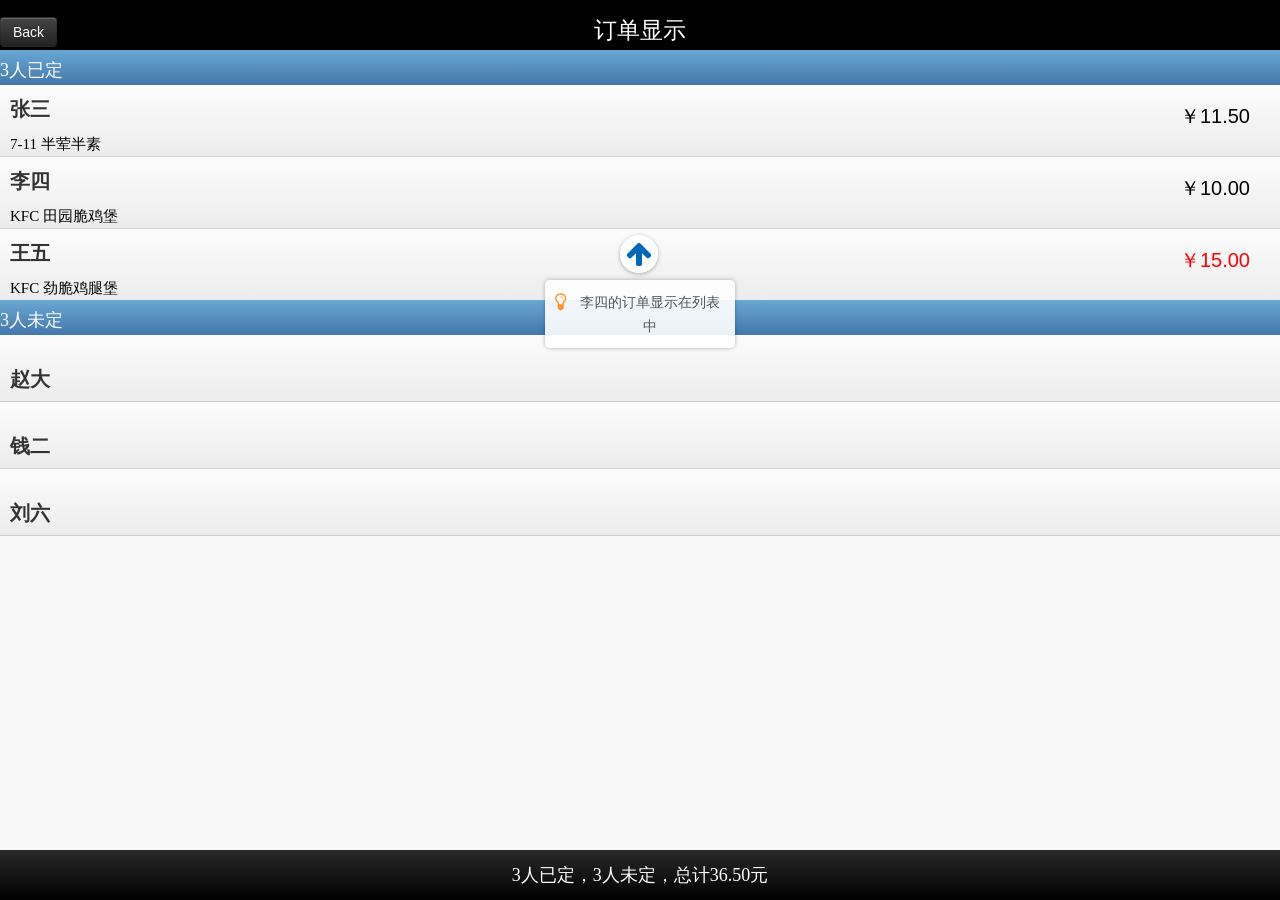
<file: codes/super_show/check_order.html>
<!DOCTYPE html>
<html>
    <head>
        <meta http-equiv="content-type" content="text/html;charset=UTF-8">
        <meta name="viewpoint" content="width=device-width, initial-scale=1.0">
        <title>查看订单</title>
        <link href="files/bootstrap.css" rel="stylesheet" media="screen">
        <link href="files/android.css" rel="stylesheet" media="screen">
        <link href="files/font.css" rel="stylesheet" media="screen">
        <script src="files/bootstrap.js"></script>
        <script src="files/jquery-2.js"></script>
    </head>
    <body>
        <div class="">
            <header>
                订单显示
                <div class="header-left">
                        <a href="choose.html" class="btn btn-primary btn-inverse">Back</a>
                </div>
            </header>
            <div class="rectangle">
                <p>3人已定</p>
            </div>
            <div class="order_list">
                <ul class="list-style-2">
                    <li>
                        <h3>张三</h3>
                        <p>7-11 半荤半素</p>
                        <span class="order-list-right">
                            <span class="order-amount">￥11.50</span>
                        </span>
                    </li>
                    <li>
                        <h3>李四</h3>
                        <p>KFC 田园脆鸡堡</p>
                        <span class="order-list-right">
                            <span class="order-amount">￥10.00</span>
                        </span>
                        <div class="demo-pointer pointer-up">
                                <div class="pointer-content">
                                李四的订单显示在列表中
                              </div>
                        </div>
                    </li>
                    <li>
                        <h3>王五</h3>
                        <p>KFC 劲脆鸡腿堡</p>
                        <span class="order-list-right">
                            <span class="order-amount-out">￥15.00</span>
                        </span>
                    </li>
                </ul>                
            </div>
            <div class="rectangle-not">
                <p>3人未定</p>
            </div>
            <div class="order_list_disorder">
                <ul class="list-style-2">
                    <li></br><h3>赵大</h3></br></li>
                    <li></br><h3>钱二</h3></br></li>
                    <li></br><h3>刘六</h3></br></li>
                </ul>
            </div>
            <footer>
                <div class="rectangle-black">
                    <p>3人已定，3人未定，总计36.50元</p>
                </div>
            </footer>
        </div>
    </body>
</html>
</file>
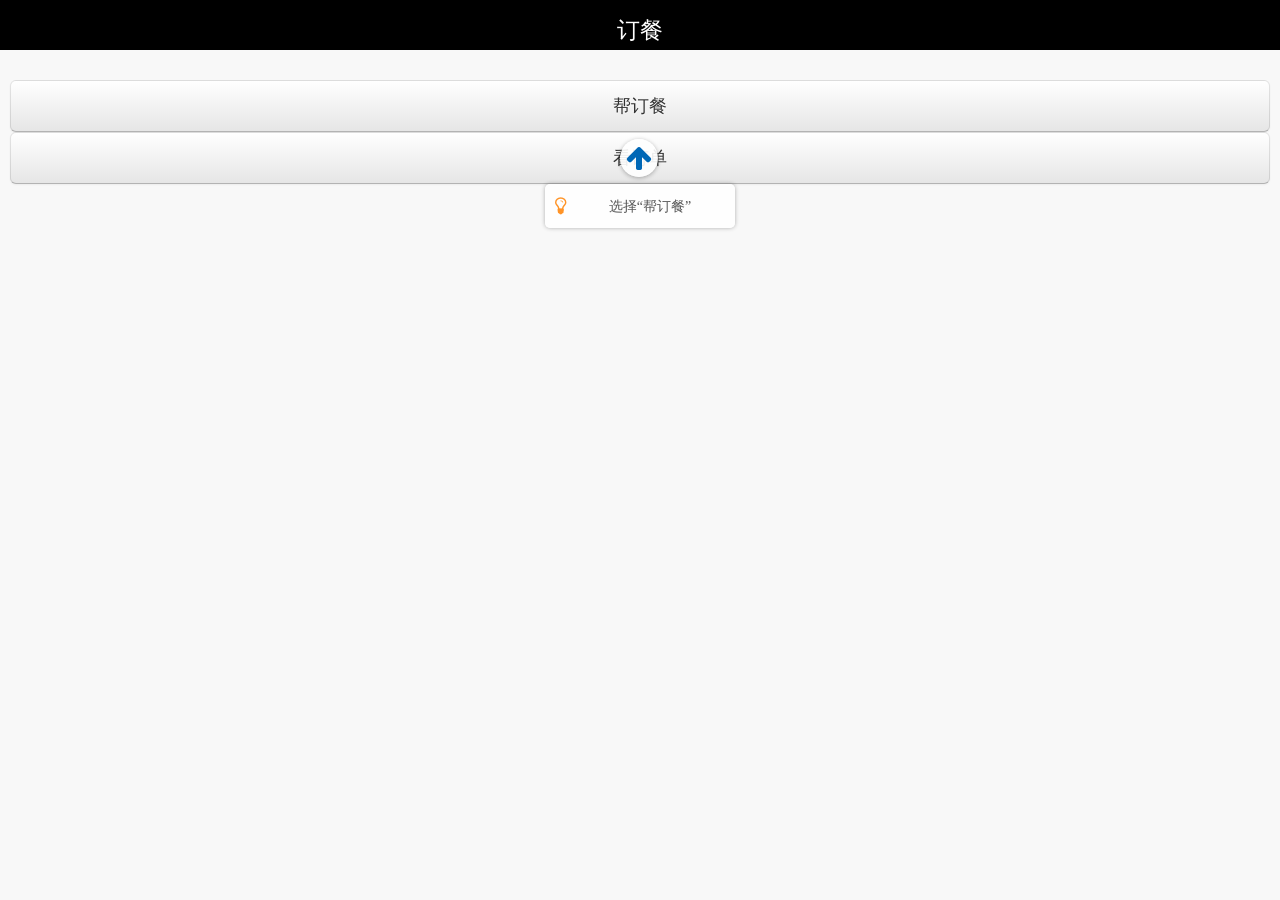
<file: codes/super_show/choose.html>
<!DOCTYPE html>
<html>
    <head>
        <meta http-equiv="content-type" content="text/html;charset=UTF-8">
        <meta name="viewpoint" content="width=device-width, initial-scale=1.0">
        <title>选择操作</title>
        <link href="files/bootstrap.css" rel="stylesheet" media="screen">
        <link href="files/android.css" rel="stylesheet" media="screen">
<!--
        <link href="files/Ordering_Master.css" rel="stylesheet" media="screen">
-->
        <link href="files/font.css" rel="stylesheet" media="screen">
        <script src="files/bootstrap.js"></script>
        <script src="files/jquery-2.js"></script>
    </head>
    <body>
        <div class="">
            <header>
                订餐
            </header>
            <div class="button-content">
                <ul class="list-style-1">
                    <li>
                        <a class="btn btn-large btn-block" type="button" href="order.html">
                            帮订餐                    
                            <div class="demo-pointer pointer-up">
                                        <div class="pointer-content">
                                            选择“帮订餐”
                                      </div>
                            </div>
                        </a>
                    </li>
                    <li>
                        <a class="btn btn-large btn-block" type="button" href="#">看订单</a>   
                    </li>
                </ul>
            </div>
            
        </div>
    </body>
</html>
</file>
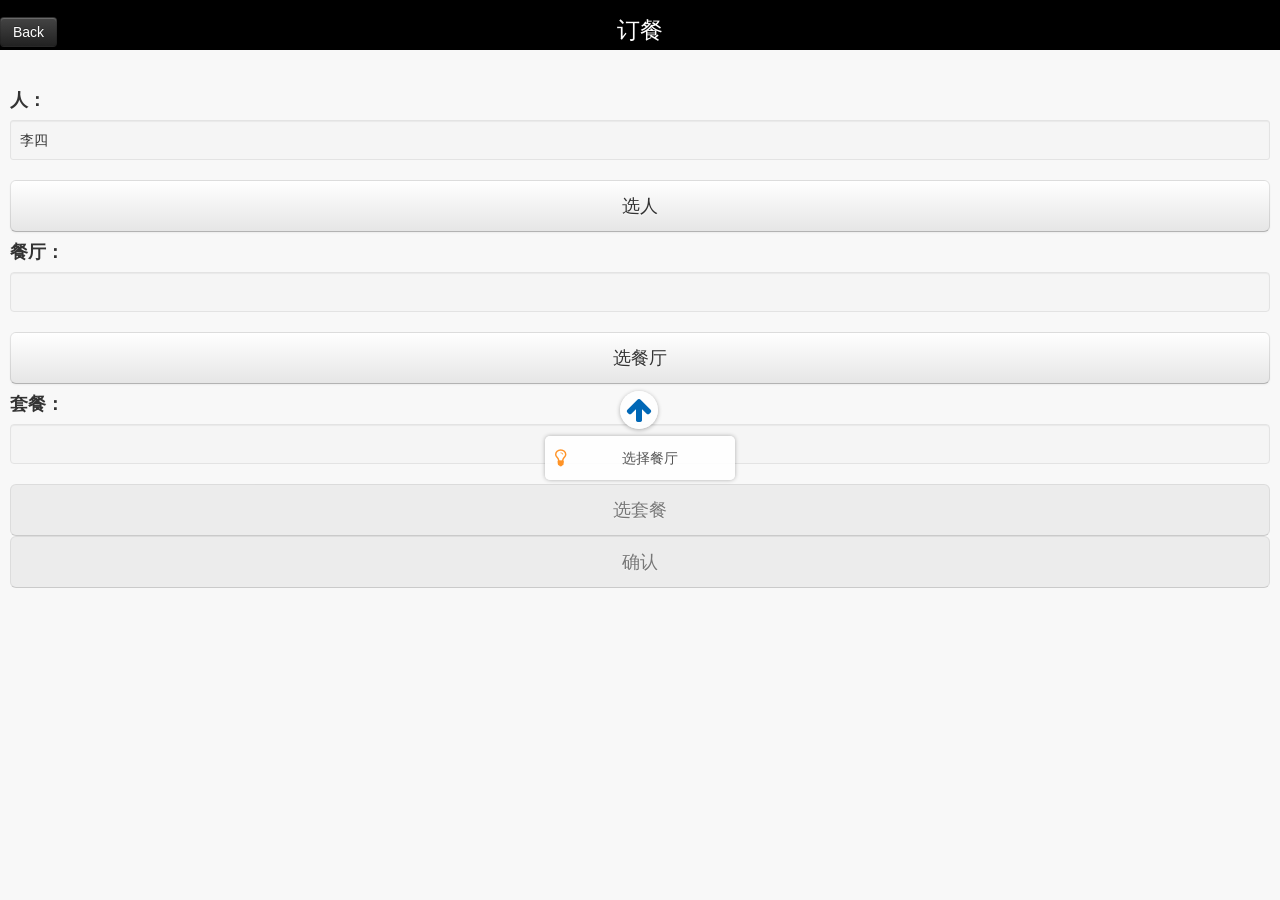
<file: codes/super_show/choose_people.html>
<!DOCTYPE html>
<html>
    <head>
        <meta http-equiv="content-type" content="text/html;charset=UTF-8">
        <meta name="viewpoint" content="width=device-width, initial-scale=1.0">
        <title>订餐</title>
        <link href="files/bootstrap.css" rel="stylesheet" media="screen">
        <link href="files/android.css" rel="stylesheet" media="screen">
        <link href="files/font.css" rel="stylesheet" media="screen">
        <script src="files/bootstrap.js"></script>
        <script src="files/jquery-2.js"></script>
        <script type="text/javascript">
        
        </script>
    </head>
    <body>
        <div class="">
            <header>
                订餐
                <div class="header-left">
                    <a href="#" class="btn btn-primary btn-inverse">Back</a>
                </div>
            </header>
           <div class="button-content">                
                <ul class="list-style-1">
                    <li>
                        <h4>人：</h4>
                        <div class="well well-small">
                            李四
                        </div>
                         <a class="btn btn-large btn-block" type="button" href="#">
                             选人                             
                        </a>
                    </li>
                    <li>
                        <h4>餐厅：</h4>
                        <div class="well">
                        </div>
                        <a class="btn btn-large btn-block" type="button" href="restaurant.html">
                            选餐厅
                            <div class="demo-pointer pointer-up">
                                <div class="pointer-content">
                                    选择餐厅
                                </div>
                            </div>
                        </a>
                    </li>
                    <li>
                        <h4>套餐：</h4>
                        <div class="well">
                        </div>
                        <a class="btn btn-large btn-block disabled" type="button" href="#">选套餐</a>
                    </li>
                    <li>
                        <a class="btn btn-large btn-block disabled" type="button" href="#">确认</a>
                    </li>
                </ul>
            </div>
        </div>
    </body>
</html>
</file>
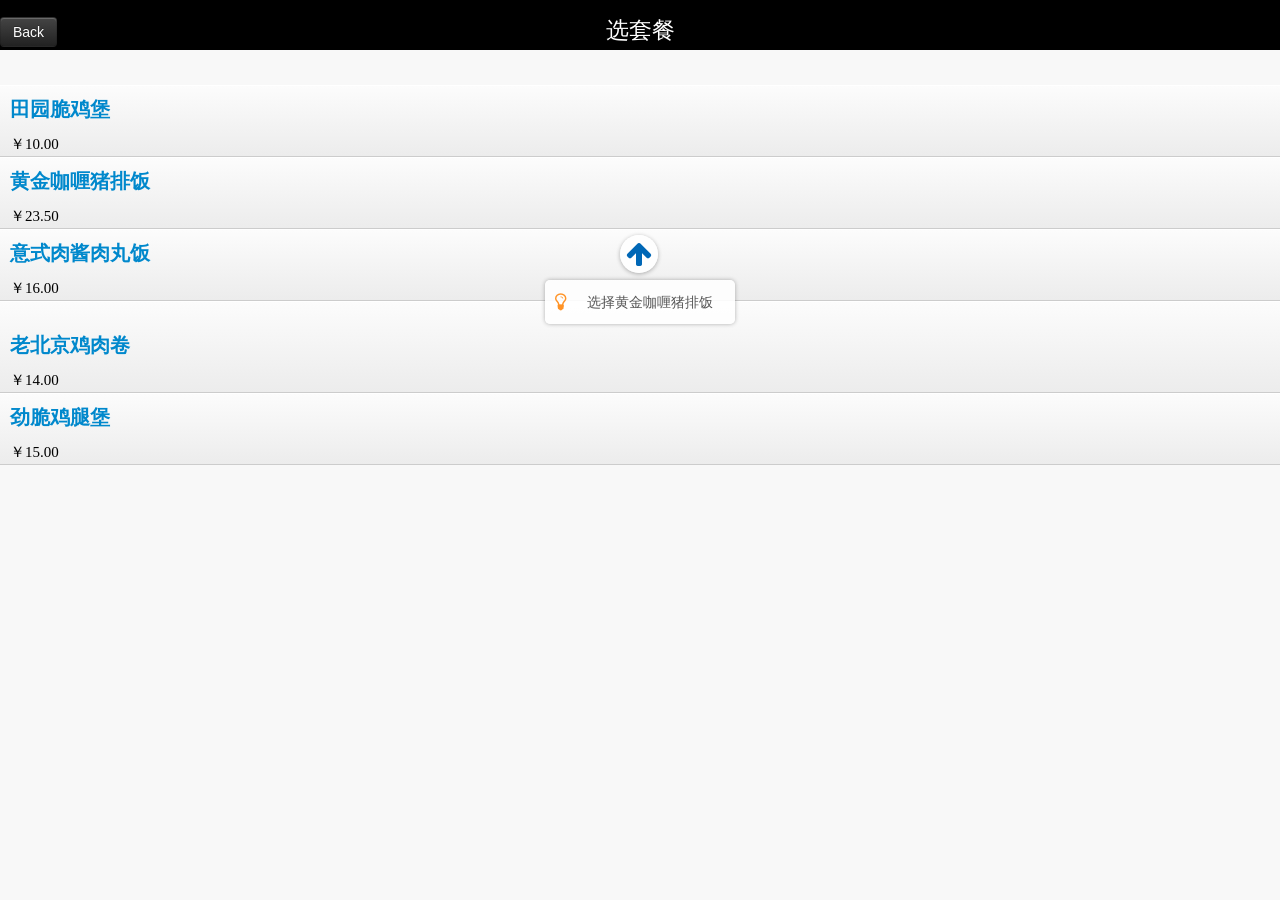
<file: codes/super_show/KFC.html>
<!DOCTYPE html>
<html>
    <head>
        <meta http-equiv="content-type" content="text/html;charset=UTF-8">
        <meta name="viewpoint" content="width=device-width, initial-scale=1.0">
        <title>选套餐</title>
        <link href="files/bootstrap.css" rel="stylesheet" media="screen">
        <link href="files/android.css" rel="stylesheet" media="screen">
        <link href="files/font.css" rel="stylesheet" media="screen">
        <script src="files/bootstrap.js"></script>
        <script src="files/jquery-2.js"></script>
    </head>
    <body>
        <div class="">
            <header>
                选套餐
                <div class="header-left">
                    <a href="#" class="btn btn-primary btn-inverse">Back</a>
                </div>
            </header>
            <div class="order_list">
                <ul class="list-style-2">
                    <li>
                        <a>
                            <h3>田园脆鸡堡</h3>
                            <p>￥10.00</p>                            
                        </a>
                    </li>
                    <li>
                        <a href="take-order.html"><h3>黄金咖喱猪排饭</h3>
                        <p>￥23.50</p>
                        <div class="demo-pointer pointer-up">
                                <div class="pointer-content">
                                选择黄金咖喱猪排饭
                              </div>
                        </div>
                        </a>
                    </li>
                    <li>
                        <a><h3>意式肉酱肉丸饭</h3>
                            <p>￥16.00</p></a>
                    </li>
                    <li>
                        <a></br><h3>老北京鸡肉卷</h3></br>
                        <p>￥14.00</p></a>
                    </li>
                    <li>
                        <a><h3>劲脆鸡腿堡</h3>
                            <p>￥15.00</p></a>
                    </li>
                </ul>                
            </div>
        </div>
    </body>
</html>
</file>
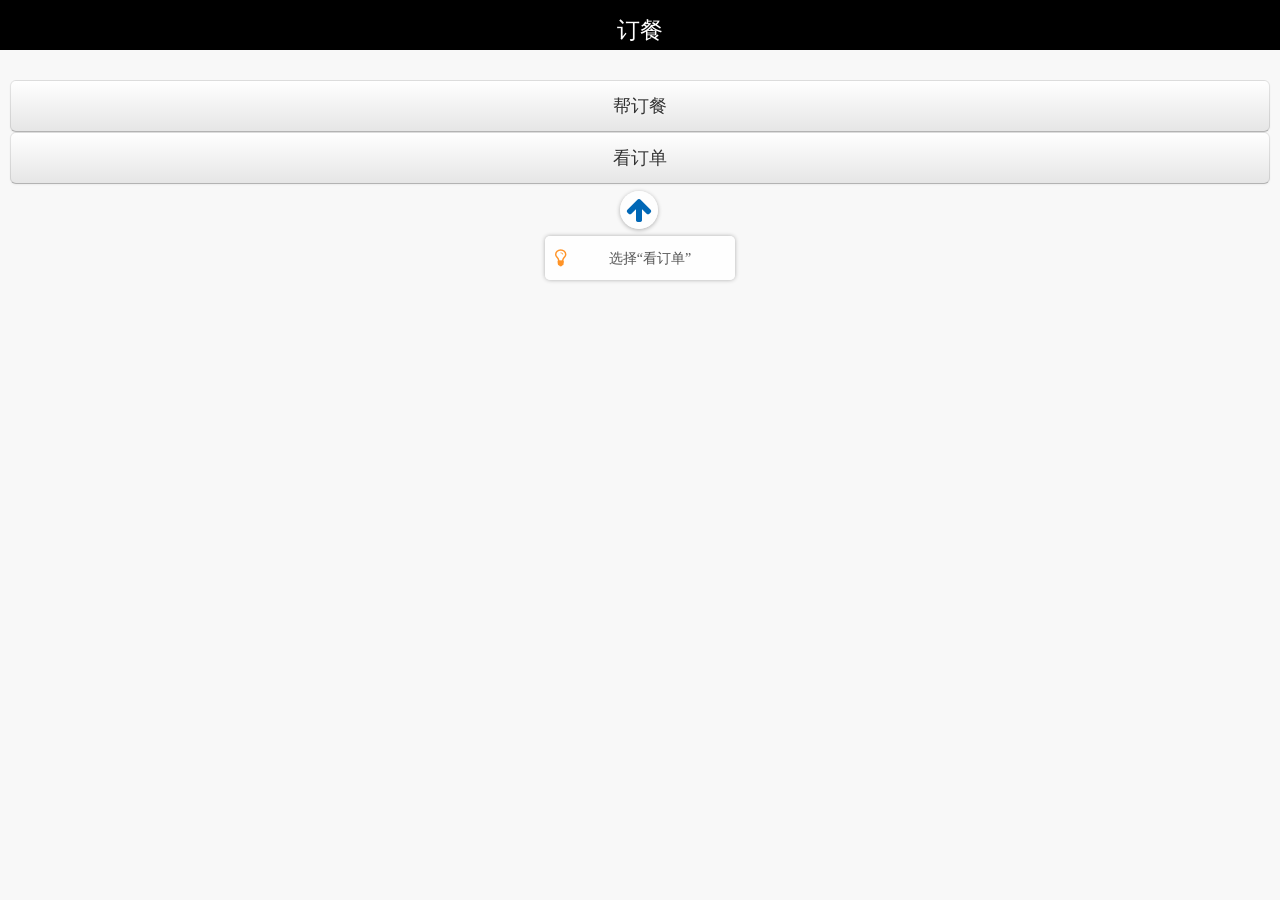
<file: codes/super_show/look_order.html>
<!DOCTYPE html>
<html>
    <head>
        <meta http-equiv="content-type" content="text/html;charset=UTF-8">
        <meta name="viewpoint" content="width=device-width, initial-scale=1.0">
        <title>选择操作</title>
        <link href="files/bootstrap.css" rel="stylesheet" media="screen">
        <link href="files/android.css" rel="stylesheet" media="screen">
        <link href="files/font.css" rel="stylesheet" media="screen">
        <script src="files/bootstrap.js"></script>
        <script src="files/jquery-2.js"></script>
    </head>
    <body>
        <div class="">
            <header>
                订餐
            </header>
            <div class="button-content">
                <ul class="list-style-1">
                    <li>
                        <a class="btn btn-large btn-block" type="button" href="#">
                            帮订餐                                                
                        </a>
                    </li>
                    <li>
                        <a class="btn btn-large btn-block" type="button" href="check_order.html">
                            看订单
                            <div class="demo-pointer pointer-up">
                                        <div class="pointer-content">
                                            选择“看订单”
                                      </div>
                            </div>
                        </a>   
                    </li>
                </ul>
            </div>
            
        </div>
    </body>
</html>
</file>
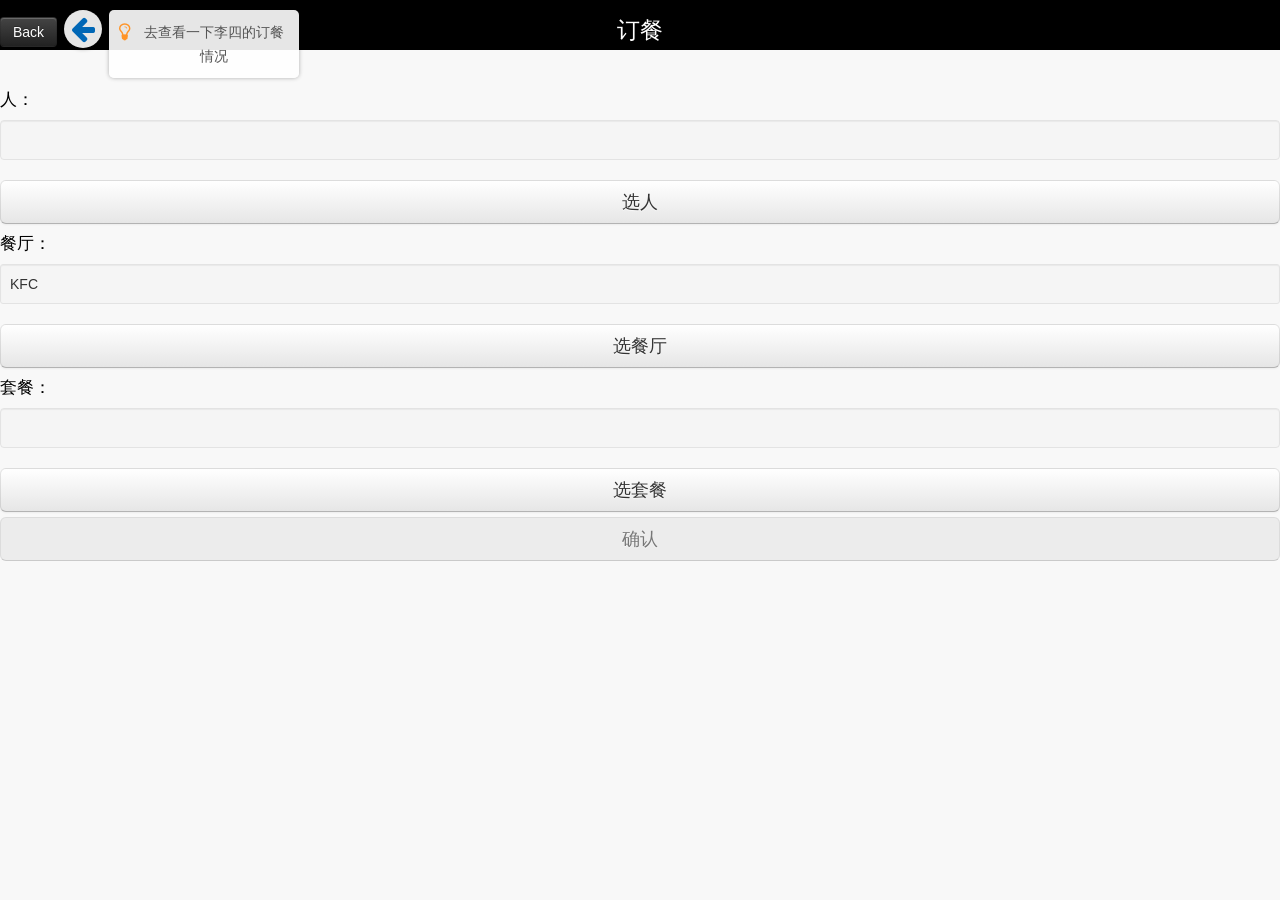
<file: codes/super_show/next_order.html>
<!DOCTYPE html>
<html>
    <head>
        <meta http-equiv="content-type" content="text/html;charset=UTF-8">
        <meta name="viewpoint" content="width=device-width, initial-scale=1.0">
        <title>订餐</title>
        <link href="files/bootstrap.css" rel="stylesheet" media="screen">
        <link href="files/android.css" rel="stylesheet" media="screen">
        <link href="files/font.css" rel="stylesheet" media="screen">
        <script src="files/bootstrap.js"></script>
        <script src="files/jquery-2.js"></script>
        <script type="text/javascript">
        
        </script>
    </head>
    <body>
        <div class="">
            <header>
                订餐
                <div class="header-left">
                    <a href="look_order.html" class="btn btn-primary btn-inverse">Back</a>
                    <div class="demo-pointer pointer-left">
                                <div class="pointer-content">
                                    去查看一下李四的订餐情况
                                </div>
                            </div>
                </div>
            </header>
            <div id="wrapper" class="wrapper">
                <h4>人：</h4>
                <div class="well">
                </div>
                 <a class="btn btn-large btn-block" type="button" href="#">选人</a>
                <h4>餐厅：</h4>
                <div class="well well-small">
                    KFC
                </div>
                <a class="btn btn-large btn-block" type="button" href="#">选餐厅</a>
                <h4>套餐：</h4>
                <div class="well">
                </div>
                <a class="btn btn-large btn-block" type="button" href="#">选套餐</a>
                <a class="btn btn-large btn-block disabled" type="button" href="#">确认</a>
            </div>
        </div>
    </body>
</html>
</file>
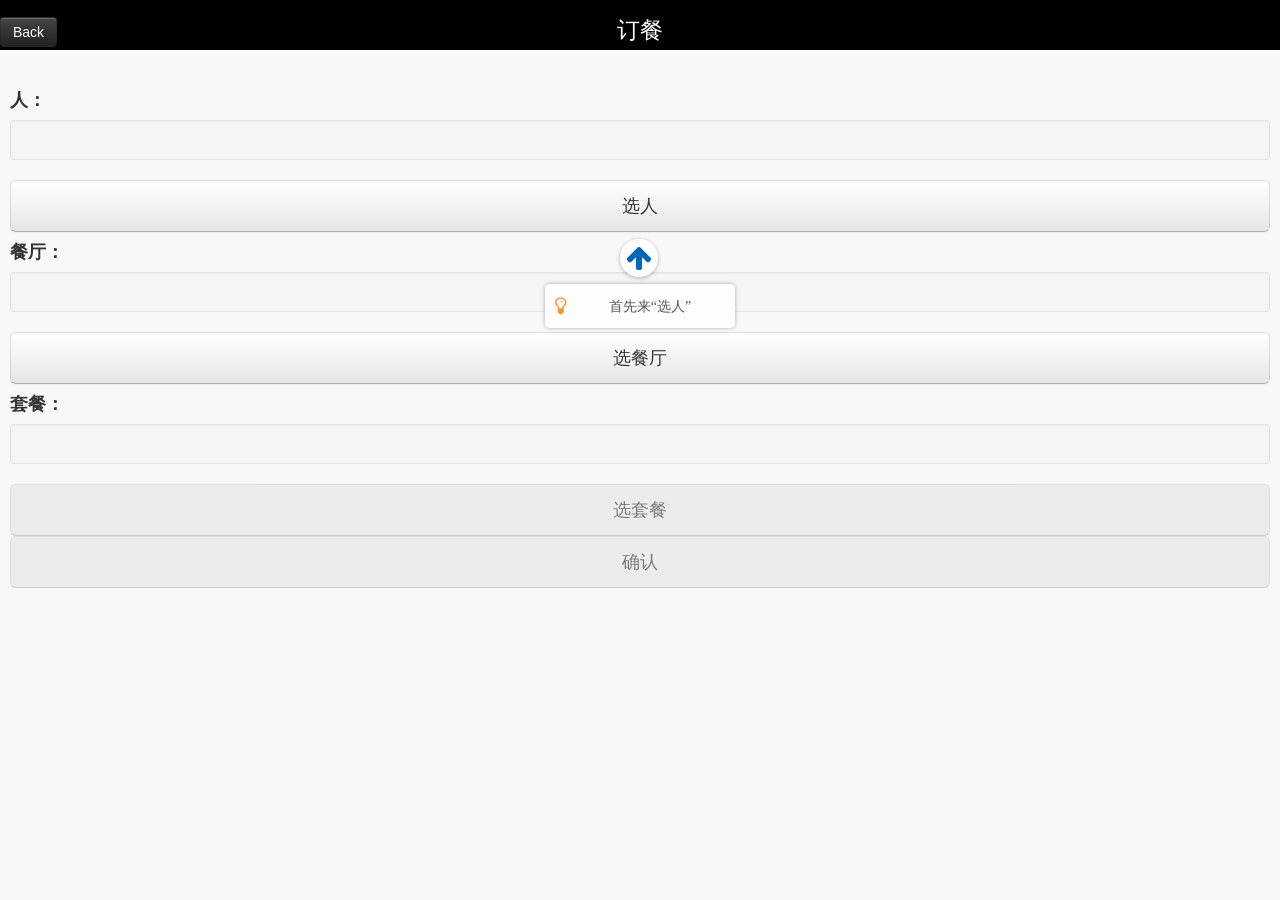
<file: codes/super_show/order.html>
<!DOCTYPE html>
<html>
    <head>
        <meta http-equiv="content-type" content="text/html;charset=UTF-8">
        <meta name="viewpoint" content="width=device-width, initial-scale=1.0">
        <title>订餐</title>
        <link href="files/bootstrap.css" rel="stylesheet" media="screen">
        <link href="files/android.css" rel="stylesheet" media="screen">
        <link href="files/font.css" rel="stylesheet" media="screen">
        <script src="files/bootstrap.js"></script>
        <script src="files/jquery-2.js"></script>
        <script type="text/javascript">
        
        </script>
    </head>
    <body>
        <div class="">
            <header>
                订餐
                <div class="header-left">
                    <a href="#" class="btn btn-primary btn-inverse">Back</a>
                </div>
            </header>
            <div class="button-content">                
                <ul class="list-style-1">
                    <li>
                        <h4>人：</h4>
                        <div class="well">
                        </div>
                         <a class="btn btn-large btn-block" type="button" href="people.html">
                             选人
                             <div class="demo-pointer pointer-up">
                                <div class="pointer-content">
                                    首先来“选人”
                                </div>
                            </div>
                        </a>
                    </li>
                    <li>
                        <h4>餐厅：</h4>
                        <div class="well">
                        </div>
                        <a class="btn btn-large btn-block" type="button" href="#">选餐厅</a>
                    </li>
                    <li>
                        <h4>套餐：</h4>
                        <div class="well">
                        </div>
                        <a class="btn btn-large btn-block disabled" type="button" href="#">选套餐</a>
                    </li>
                    <li>
                        <a class="btn btn-large btn-block disabled" type="button" href="#">确认</a>
                    </li>
                </ul>
            </div>
        </div>
    </body>
</html>
</file>
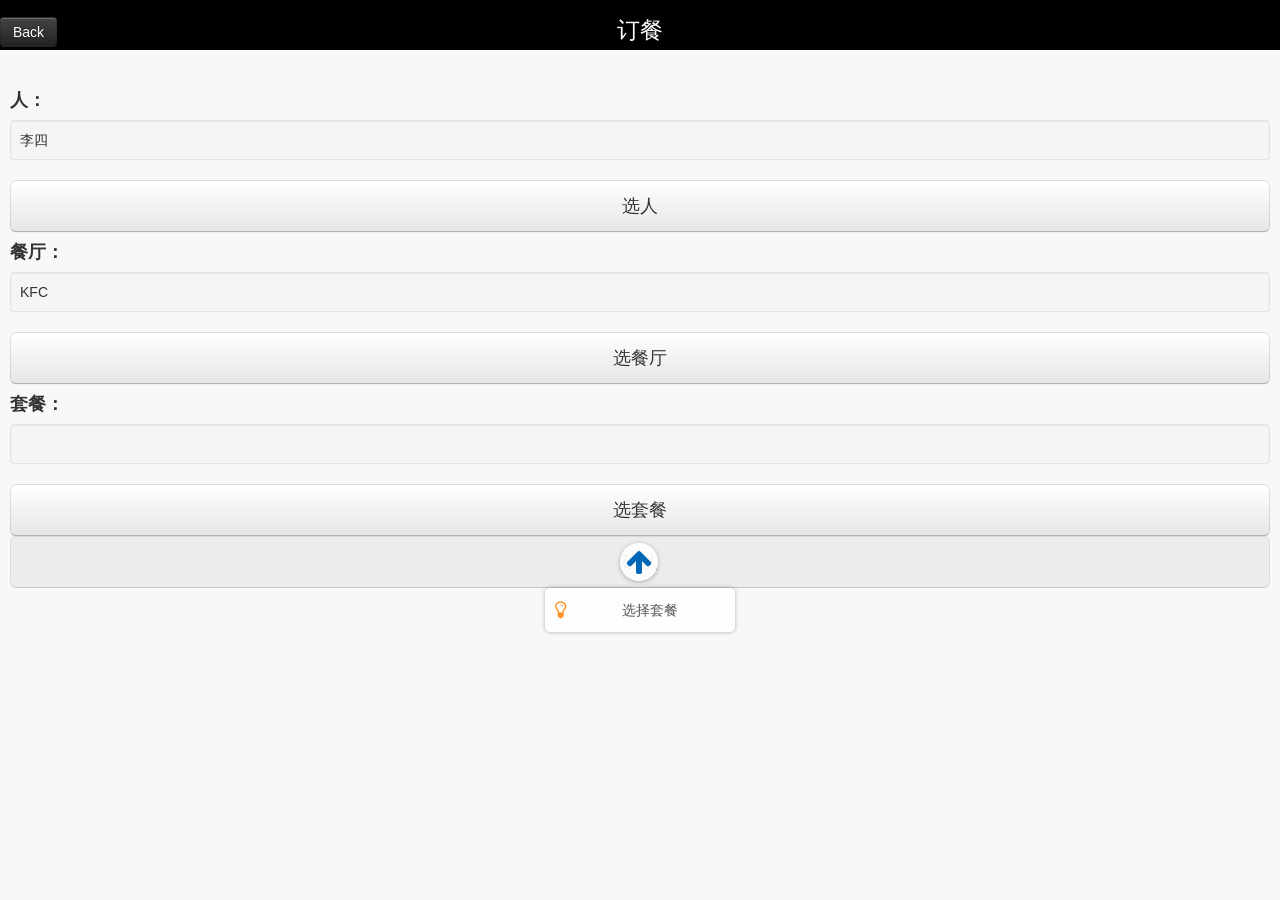
<file: codes/super_show/order_KFC.html>
<!DOCTYPE html>
<html>
    <head>
        <meta http-equiv="content-type" content="text/html;charset=UTF-8">
        <meta name="viewpoint" content="width=device-width, initial-scale=1.0">
        <title>订餐</title>
        <link href="files/bootstrap.css" rel="stylesheet" media="screen">
        <link href="files/android.css" rel="stylesheet" media="screen">
        <link href="files/font.css" rel="stylesheet" media="screen">
        <script src="files/bootstrap.js"></script>
        <script src="files/jquery-2.js"></script>
        <script type="text/javascript">
        
        </script>
    </head>
    <body>
        <div class="">
            <header>
                订餐
                <div class="header-left">
                    <a href="#" class="btn btn-primary btn-inverse">Back</a>
                </div>
            </header>
            <div class="button-content">                
                <ul class="list-style-1">
                    <li>
                        <h4>人：</h4>
                        <div class="well well-small">
                            李四
                        </div>
                         <a class="btn btn-large btn-block" type="button" href="#">
                             选人                             
                        </a>
                    </li>
                    <li>
                        <h4>餐厅：</h4>
                        <div class="well well-small">
                            KFC
                        </div>
                        <a class="btn btn-large btn-block" type="button" href="#">
                            选餐厅                           
                        </a>
                    </li>
                    <li>
                        <h4>套餐：</h4>
                        <div class="well">
                        </div>
                        <a class="btn btn-large btn-block" type="button" href="KFC.html">
                            选套餐
                            <div class="demo-pointer pointer-up">
                                <div class="pointer-content">
                                    选择套餐
                                </div>
                            </div>
                        </a>
                    </li>
                    <li>
                        <a class="btn btn-large btn-block disabled" type="button" href="#">确认</a>
                    </li>
                </ul>
            </div>
        </div>
    </body>
</html>
</file>
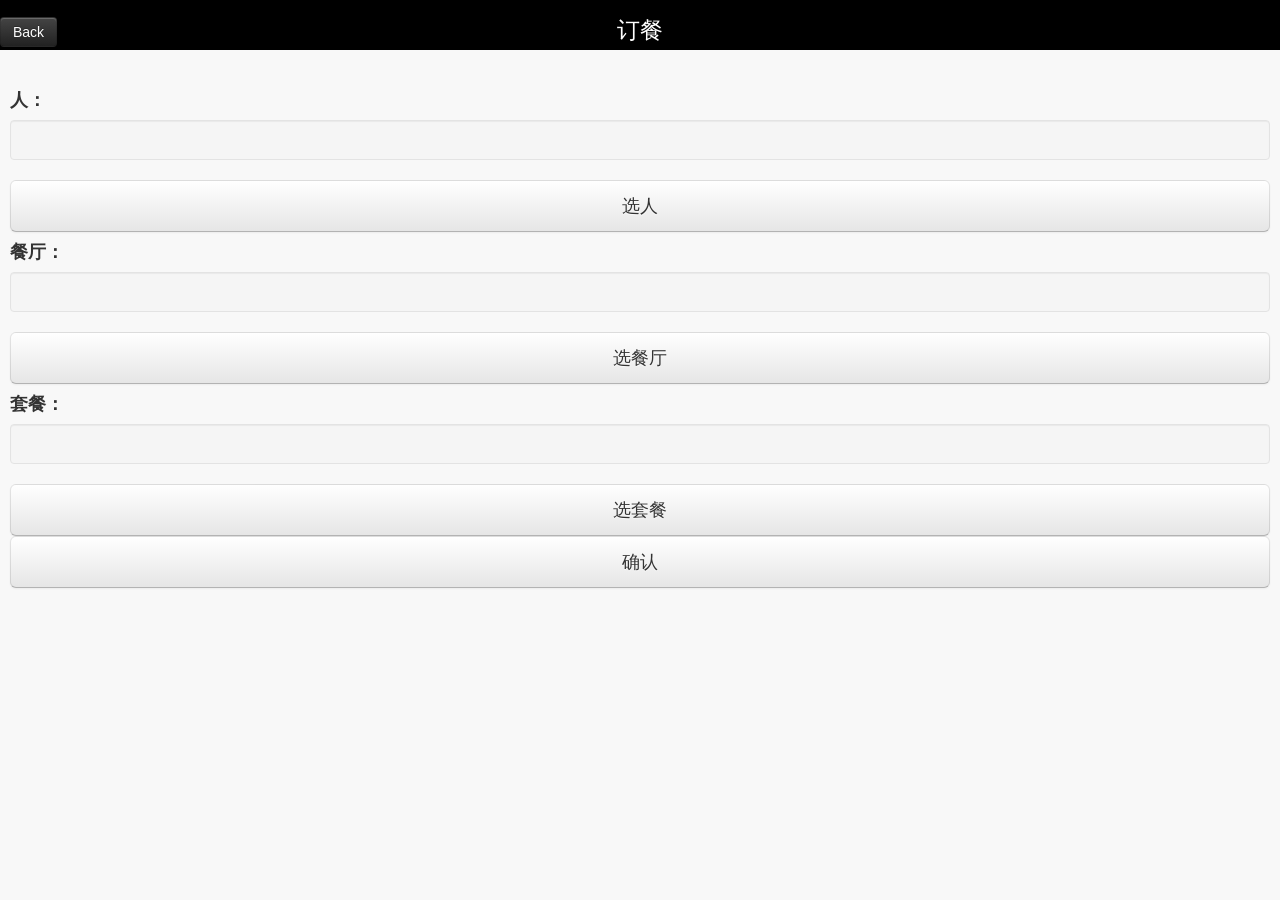
<file: codes/super_show/order_restaurant.html>
<!DOCTYPE html>
<html>
    <head>
        <meta http-equiv="content-type" content="text/html;charset=UTF-8">
        <meta name="viewpoint" content="width=device-width, initial-scale=1.0">
        <title>订餐</title>
        <link href="files/bootstrap.css" rel="stylesheet" media="screen">
        <link href="files/android.css" rel="stylesheet" media="screen">
        <link href="files/font.css" rel="stylesheet" media="screen">
        <script src="files/bootstrap.js"></script>
        <script src="files/jquery-2.js"></script>
        <script type="text/javascript">
        
        </script>
    </head>
    <body>
        <div class="">
            <header>
                订餐
                <div class="header-left">
                    <a href="#" class="btn btn-primary btn-inverse">Back</a>
                </div>
            </header>
            <div class="button-content">                
                <ul class="list-style-1">
                    <li>
                        <h4>人：</h4>
                        <div class="well">
                        </div>
                         <a class="btn btn-large btn-block" type="button" href="#">
                             选人                             
                        </a>
                    </li>
                    <li>
                        <h4>餐厅：</h4>
                        <div class="well">
                        </div>
                        <a class="btn btn-large btn-block" type="button" href="restaurant.html">
                            选餐厅                           
                        </a>
                    </li>
                    <li>
                        <h4>套餐：</h4>
                        <div class="well">
                        </div>
                        <a class="btn btn-large btn-block" type="button" href="#">选套餐</a>
                    </li>
                    <li>
                        <a class="btn btn-large btn-block" type="button" href="order.html">确认</a>
                    </li>
                </ul>
            </div>
        </div>
    </body>
</html>
</file>
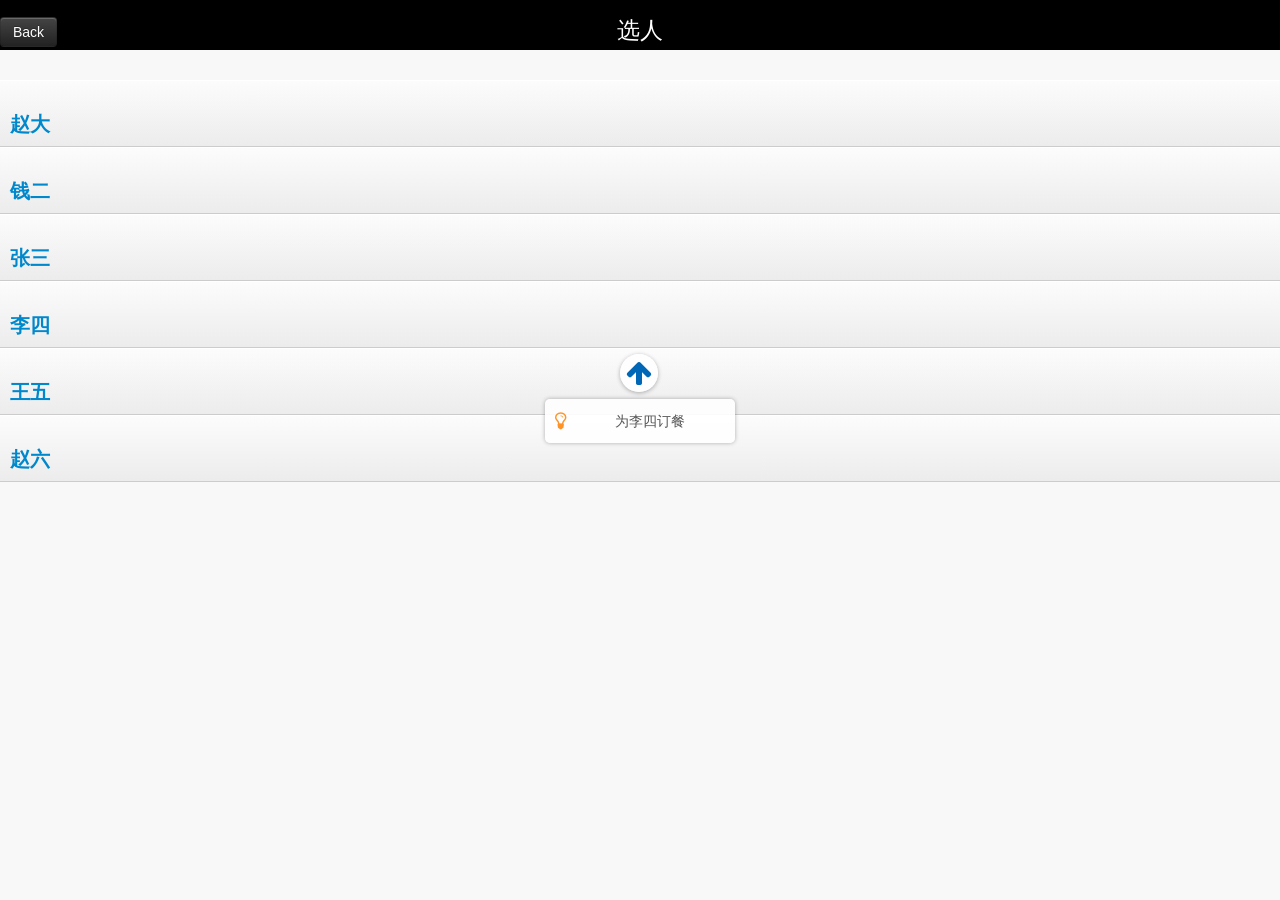
<file: codes/super_show/people.html>
<!DOCTYPE html>
<html>
    <head>
        <meta http-equiv="content-type" content="text/html;charset=UTF-8">
        <meta name="viewpoint" content="width=device-width, initial-scale=1.0">
        <title>选人</title>
        <link href="files/bootstrap.css" rel="stylesheet" media="screen">
        <link href="files/android.css" rel="stylesheet" media="screen">
        <link href="files/font.css" rel="stylesheet" media="screen">
        <script src="files/bootstrap.js"></script>
        <script src="files/jquery-2.js"></script>
    </head>
    <body>
        <div class="">
            <header>
                选人
                <div class="header-left">
                    <a href="#" class="btn btn-primary btn-inverse">Back</a>
                </div>
            </header>
            <div id="wrapper" class="wrapper">
                <ul class="list-style-2">
                    <li>
                        <a href="#">
                        </br><h3>赵大</h3></br>      
                        </a></li>
                    <li><a href="#"></br><h3>钱二</h3></br></a></li>
                    <li><a href="#"></br><h3>张三</h3></br></a></li>
                    <li><a href="choose_people.html"></br><h3>李四</h3></br>
                    <div class="demo-pointer pointer-up">
                        <div class="pointer-content">
                            为李四订餐
                        </div>
                    </div>
                    </a></li>
                    <li><a href="#"></br><h3>王五</h3></br></a></li>
                    <li><a href="#"></br><h3>赵六</h3></br></a></li>
                </ul>
            </div>
        </div>
    </body>
</html>
</file>
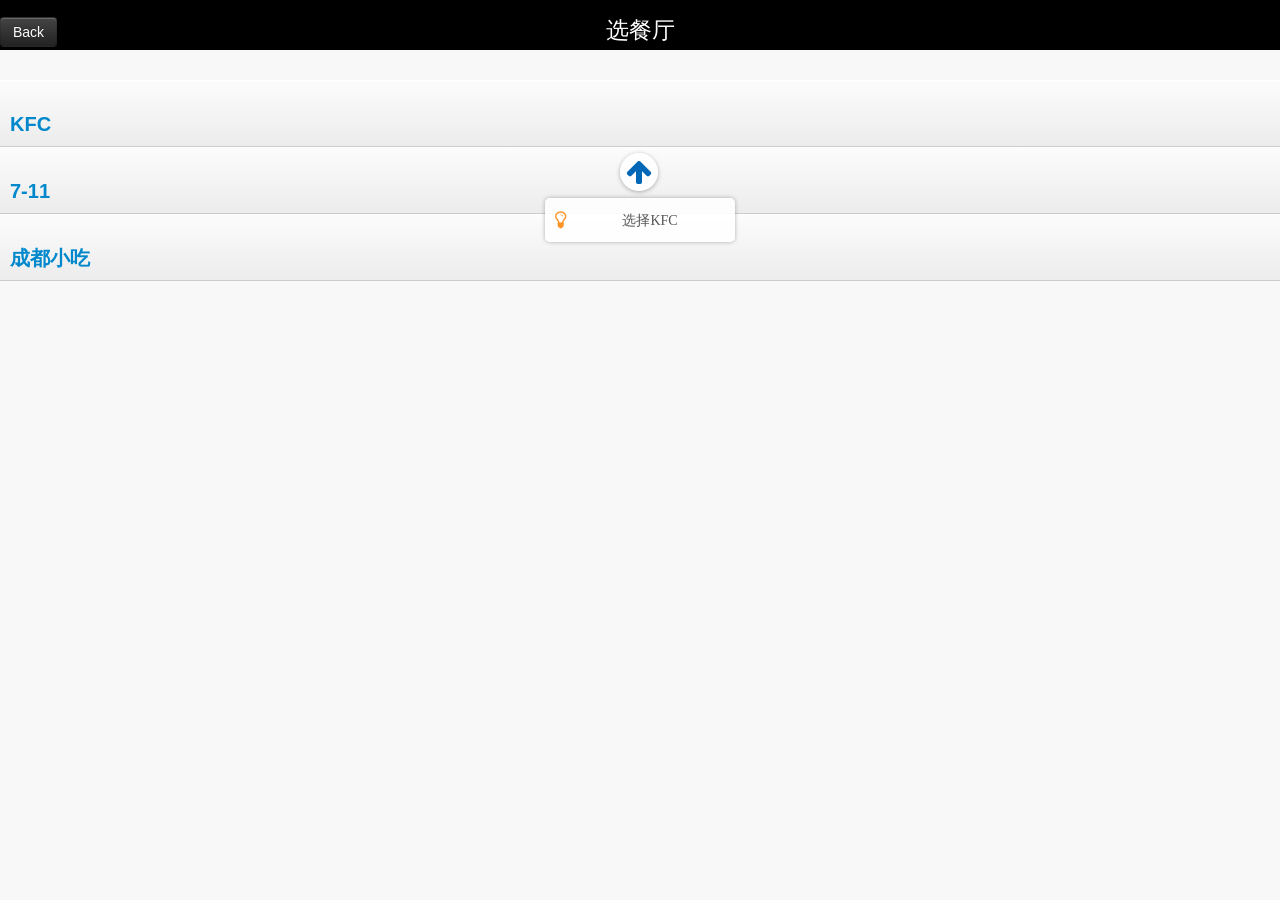
<file: codes/super_show/restaurant.html>
<!DOCTYPE html>
<html>
    <head>
        <meta http-equiv="content-type" content="text/html;charset=UTF-8">
        <meta name="viewpoint" content="width=device-width, initial-scale=1.0">
        <title>选餐厅</title>
        <link href="files/bootstrap.css" rel="stylesheet" media="screen">
        <link href="files/android.css" rel="stylesheet" media="screen">
        <link href="files/font.css" rel="stylesheet" media="screen">
        <script src="files/bootstrap.js"></script>
        <script src="files/jquery-2.js"></script>
    </head>
    <body>
        <div class="">
            <header>
                选餐厅
                <div class="header-left">
                    <a href="#" class="btn btn-primary btn-inverse">Back</a>
                </div>
            </header>
            <div id="wrapper" class="wrapper">
                <ul class="list-style-2">
                    <li>
                        <a href="order_KFC.html">
                        </br><h3>KFC</h3></br>
                            <div class="demo-pointer pointer-up">
                                <div class="pointer-content">
                                选择KFC
                              </div>
                        </div>
                        </a></li>
                    <li><a href="#"></br><h3>7-11</h3></br></a></li>
                    <li><a href="#"></br><h3>成都小吃</h3></br></a></li>
                </ul>
            </div>
        </div>
    </body>
</html>
</file>
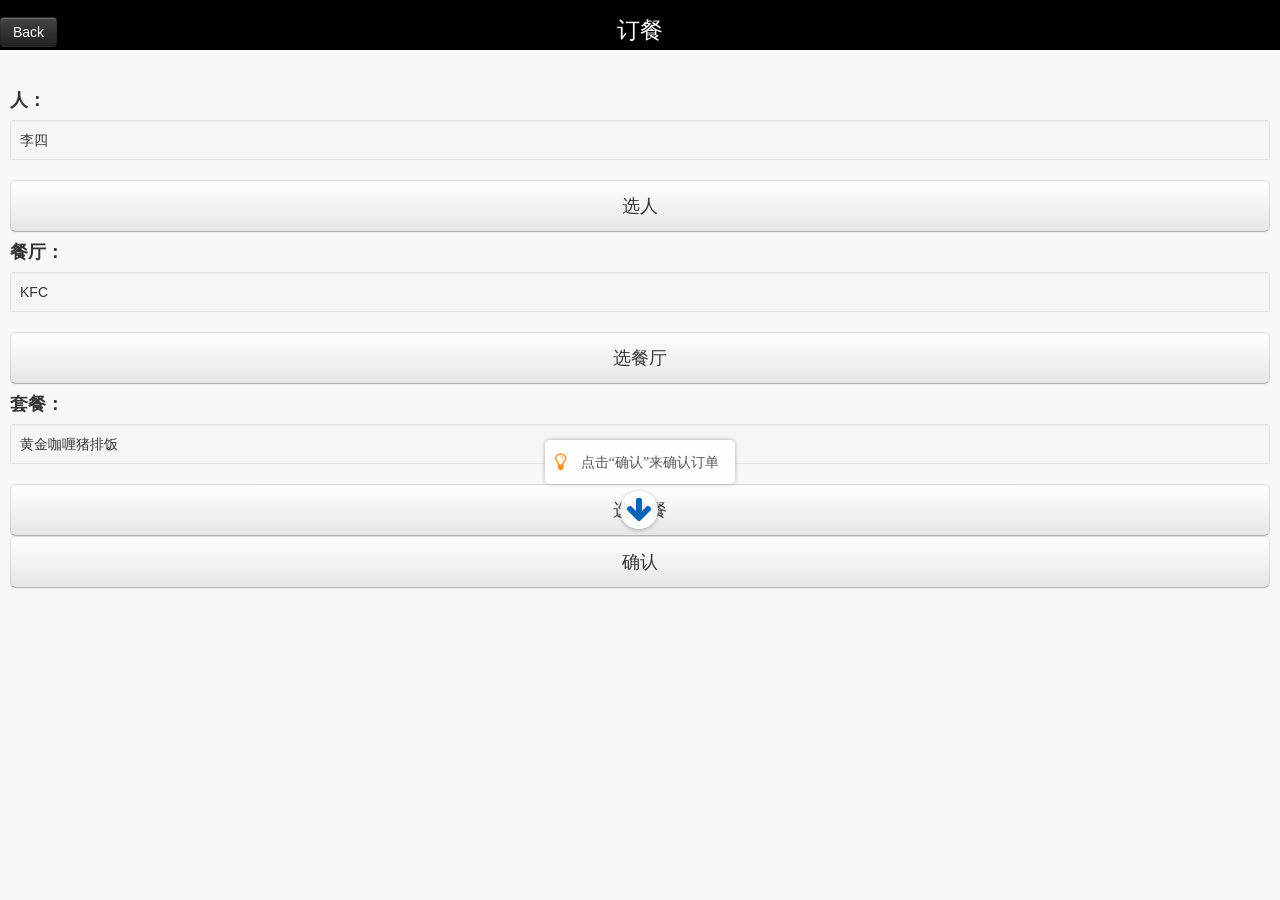
<file: codes/super_show/take-order.html>
<!DOCTYPE html>
<html>
    <head>
        <meta http-equiv="content-type" content="text/html;charset=UTF-8">
        <meta name="viewpoint" content="width=device-width, initial-scale=1.0">
        <title>订餐</title>
        <link href="files/bootstrap.css" rel="stylesheet" media="screen">
        <link href="files/android.css" rel="stylesheet" media="screen">
        <link href="files/font.css" rel="stylesheet" media="screen">
        <script src="files/bootstrap.js"></script>
        <script src="files/jquery-2.js"></script>
        <script type="text/javascript">
        
        </script>
    </head>
    <body>
        <div class="">
            <header>
                订餐
                <div class="header-left">
                    <a href="#" class="btn btn-primary btn-inverse">Back</a>
                </div>
            </header>
            <div class="button-content">
                <ul class="list-style-1">
                    <li>
                        <h4>人：</h4>
                        <div class="well well-small">
                            李四
                        </div>
                         <a class="btn btn-large btn-block" type="button" href="#">选人</a>
                    </li>
                    <li>
                        <h4>餐厅：</h4>
                        <div class="well well-small">
                            KFC
                        </div>
                        <a class="btn btn-large btn-block" type="button" href="#">选餐厅</a>
                    </li>
                    <li>
                        <h4>套餐：</h4>
                        <div class="well well-small">
                            黄金咖喱猪排饭
                        </div>
                        <a class="btn btn-large btn-block" type="button" href="#">选套餐</a>
                    </li>
                    <li>
                        <a class="btn btn-large btn-block" type="button" href="next_order.html">
                            确认
                            <div class="demo-pointer pointer-down">
                                <div class="pointer-content">
                                    点击“确认”来确认订单
                                </div>
                            </div>
                        </a>
                    </li>
                </ul>
            </div>
        </div>
    </body>
</html>
</file>
<file: codes/super_show/files/android.css>
* {
	-webkit-box-sizing: border-box;
	-moz-box-sizing: border-box;
	box-sizing: border-box;
	-webkit-tap-highlight-color: rgba(0,0,0,0);
}

html {
	height: 100%;
    font-family: 黑体;
}

input[type="search"] {
	-webkit-box-sizing: border-box;
	-moz-box-sizing: border-box;
	box-sizing: border-box;
}

.demo-version:before {
	width: 100%;
	height: 0;
	border-top: 2px solid #fc0;
	display: block;
	position: absolute;
	z-index: 99980;
	content: "";
	box-shadow: 0px 0px 3px 0px rgba(0,0,0, .5);
}

.demo-version:after {
	display: block;
	position: absolute;
	z-index: 99990;
	font-family: icomoon;
	font-weight: normal;
	font-style: normal;
	content: "\f02e   演示版";
	top: 0px;
	right: 0;
	width: 56px;
	text-align: center;
	height: 16px;
	line-height: 16px;
	font-size: 12px;	
	color: #0067b6;
	background-color: #fc0;
	border-bottom-left-radius:3px;
	box-shadow: 0px 0px 3px 0px rgba(0,0,0, .5);
}

.help-trigger {
	position: absolute;
	left: 100%;
	margin-left: -30px;
	top: 36%;
	line-height: 18px;
	padding:5px;
	text-align: center;
	width: 30px;
	z-index: 99992;
	color: #0067b6;
	cursor: pointer;
	border-top-left-radius:5px;
	border-bottom-left-radius:5px;
	background-color: rgba(255,255,255,.9);
	box-shadow: 0px 0px 4px 0px rgba(0,0,0, .4);
	-webkit-transition: all .2s;
}

.help-trigger:hover {
	color: #0067b6;
	text-decoration: none;
}

.help-trigger-on {
	left: 1px;
	margin-left: 0;
	background-color: rgba(255,255,255,1);
	box-shadow: none;
}

.demo-pointer {
	font-family: icomoon;
	font-weight: normal;
	font-style: normal;
	display: block;
	width: 38px;
	height: 38px;
	line-height: 38px;
	border-radius: 50px;
	text-align: center;
	position: absolute;
	z-index: 88888;
	font-size: 28px;
	color: #0067b6;
	background-color: rgba(255,255,255, .9);
	box-shadow: 0px 1px 4px 0px rgba(0,0,0, .3);
	-webkit-transition: all 0.5s ease;
}

.demo-pointer:after {
	display: block;
	position: absolute;
	width: 38px;
	height: 38px;
	line-height: 38px;
}

@-webkit-keyframes bounce-vertical {
	from { top:-2px; } to { top:2px; }
}

@-webkit-keyframes bounce-horizontal {
	from { left:-2px; } to { left:2px; }
}

.pointer-up {
	left: 50%;
	margin-left: -20px;
	bottom: -45px;
}

.pointer-up:after {
	content: "\f062";
	-webkit-animation: bounce-vertical .4s linear infinite alternate;
}

.pointer-down {
	left: 50%;
	margin-left: -20px;
	top: -45px;
}

.pointer-down:after {
	content: "\f063";
	-webkit-animation: bounce-vertical .5s linear infinite alternate;
}

.pointer-right, .pointer-right-up {
	top: 50%;
	margin-top: -20px;
	left: -45px;
}

.pointer-right:after, .pointer-right-up:after {
	content: "\f061";
	-webkit-animation: bounce-horizontal .4s linear infinite alternate;
}

.pointer-left {
	top: 50%;
	margin-top: -20px;
	right: -45px;
}

.pointer-left:after {
	content: "\f060";
	-webkit-animation: bounce-horizontal .4s linear infinite alternate;
}

.pointer-gone {
	left:-9999px;
}

.pointer-content {
	display: block;
	position: absolute;
	z-index: 88887;
	background-color: rgba(255,255,255, .9);
	box-shadow: 0px 0px 4px 0px rgba(0,0,0, .3);
	color: #555;
	width: 190px;
	padding:10px 10px 10px 30px;
	line-height: 24px;
	border-radius: 5px;
	font-size: 14px;
	text-align: center;
	-webkit-animation: none;
}

.pointer-right .pointer-content {
	top: 0px;
	right: 45px;
}

.pointer-right-up .pointer-content {
	bottom: 0px;
	right: 45px;
}

.pointer-left .pointer-content {
	top: 0px;
	left: 45px;	
}

.pointer-up .pointer-content {
	left: -75px;
	top: 45px;	
}

.pointer-down .pointer-content {
	left: -75px;
	bottom: 45px;	
}

.pointer-content:before {
	font-family: icomoon;
	font-weight: normal;
	font-style: normal;
	content: "\f0eb";
	color: #ff9326;
	font-size: 20px;
	display: block;
	position: absolute;
	left: 10px;
}

.frame-body {
	overflow: auto;
	background: #0F314F url(../img/bg-repeat.jpg) repeat-x left bottom;
	height: 100%;
}

.frame-container {
	background: url(../img/bg-detail.jpg) no-repeat center bottom;
	height: 100%;
	position: relative;
}

.frame-container .container {
	position: absolute;
	left: 50%;
	margin-left: -470px;
	top: 50%;
	margin-top: -348px;
}

.frame {
	margin: 2px;
	background: url(../img/pad-frame.png) no-repeat left top;
	width: 476px;
	height: 692px;
	position: relative;
	float: left;
}

.frame iframe {
	position: absolute;
	left: 43px;
	top: 47px;
}

.frame-guide {
	float: left;
	margin: 100px 0 0 0px;
	font-size: 20px;
	text-align: center;
}

.frame-guide ol {
	padding: 30px;
	margin: 0 0 30px 0;
	text-align: left;
	background-color: #fff;
	border-radius: 5px;
}

.frame-guide li {
	line-height: 50px;
	list-style: none;
	padding: 0 20px 0 30px;
	position: relative;
	color: #888;
}

.frame-guide li:after {
	font-family: icomoon;
	font-weight: normal;
	font-style: normal;
	content:"";
	position: absolute;
	left: 0px;
	top: 0px;
	color: #888;
}

.frame-guide li.done {
	color: #5a5;
}

.frame-guide li.done:after {
	content:"\f00c";
	color: #5a5;
}

.frame-guide .progress {
	margin:15px 20px 10px 60px;
	display: none;
}

.step1-on #step1 { background-color: #5a5; color: #fff; font-weight: bold; }
.step1-on #step1:before { content:""; border: 25px solid #5a5; border-top-color: #fff; border-bottom-color: #fff; border-left-color: #fff; position: absolute; width: 0; height: 0; left: -30px; top: 0; }
.step1-on #step1-progress { display: block; }


.step2-on #step1 { color: #5a5; }
.step2-on #step1:after { content:"\f00c"; color: #5a5; }
.step2-on #step2 { background-color: #5a5; color: #fff; font-weight: bold; }
.step2-on #step2:before { content:""; border: 25px solid #5a5; border-top-color: #fff; border-bottom-color: #fff; border-left-color: #fff; position: absolute; width: 0; height: 0; left: -30px; top: 0; }
.step2-on #step2-progress { display: block; }


.step3-on #step1, .step3-on #step2 { color: #5a5; }
.step3-on #step1:after, .step3-on #step2:after { content:"\f00c"; color: #5a5; }
.step3-on #step3 { background-color: #5a5; color: #fff; font-weight: bold; }
.step3-on #step3:before { content:""; border: 25px solid #5a5; border-top-color: #fff; border-bottom-color: #fff; border-left-color: #fff; position: absolute; width: 0; height: 0; left: -30px; top: 0; }
.step3-on #step3-progress { display: block; }

.step4-on #step1, .step4-on #step2, .step4-on #step3 { color: #5a5; }
.step4-on #step1:after, .step4-on #step2:after, .step4-on #step3:after { content:"\f00c"; color: #5a5; }
.step4-on #step4 { background-color: #5a5; color: #fff; font-weight: bold; }
.step4-on #step4:before { content:""; border: 25px solid #5a5; border-top-color: #fff; border-bottom-color: #fff; border-left-color: #fff; position: absolute; width: 0; height: 0; left: -30px; top: 0; }
.step4-on #step4-progress { display: block; }

.step5-on #step1, .step5-on #step2, .step5-on #step3, .step5-on #step4 { color: #5a5; }
.step5-on #step1:after, .step5-on #step2:after, .step5-on #step3:after, .step5-on #step4:after { content:"\f00c"; color: #5a5; }
.step5-on #step5 { background-color: #5a5; color: #fff; font-weight: bold; }
.step5-on #step5:before { content:""; border: 25px solid #5a5; border-top-color: #fff; border-bottom-color: #fff; border-left-color: #fff; position: absolute; width: 0; height: 0; left: -30px; top: 0; }
.step5-on #step5-progress { display: block; }

.step6-on #step1, .step6-on #step2, .step6-on #step3, .step6-on #step4, .step6-on #step5 { color: #5a5; }
.step6-on #step1:after, .step6-on #step2:after, .step6-on #step3:after, .step6-on #step4:after, .step6-on #step5:after { content:"\f00c"; color: #5a5; }



select, textarea, input[type="text"], input[type="password"], input[type="datetime"], input[type="datetime-local"], input[type="date"], input[type="month"], input[type="time"], input[type="week"], input[type="number"], input[type="email"], input[type="url"], input[type="search"], input[type="tel"], input[type="color"], .uneditable-input {
	height: auto;
}

.input-append .add-on, .input-prepend .add-on {
	height: auto;
	min-width: 40px;
	padding: 8px 10px;
	font-size: 16px;
}

.scrollable {
	overflow-y: scroll;
	-webkit-overflow-scrolling: touch;
}

body {
	background-color: #f8f8f8;
	/*width: 100%;*/
	overflow: hidden;
}

hr {
	border-top: 1px solid #d0d0d0;
}

.break20 {
	margin-bottom: 20px;
}

.break10 {
	margin-bottom: 10px;
}

.wrapper {
	position:absolute; z-index:1;
	top:80px;
	bottom:0px;
	left:0px;
	width:100%;
	background:#f8f8f8;
	overflow-y:auto;
	-webkit-transition: all 0.3s ease;
}


.wrapper-inner {
	margin: 8px;
	padding: 8px;
}

.wrapper h4 {
	font-size: 1.2em;
	font-weight: normal;
    font-family: 黑体;
    color: black;
}

.wrapper h5 {
	color: #808080;
	font-weight: normal;
	margin-top: 0px;
}

.wrapper h6 {
	color: #808080;
	font-weight: normal;
	margin-top: 0;
}

header {
	position:absolute; z-index:2;
	top:0; left:0px;
	width:100%;
	height:50px;
	line-height:60px;
	background: black;
	padding:0;
	color:#fff;
	font-size:23px;
	text-align:center;
	-webkit-transition: all 0.3s ease;
}

.rectangle{
    position:absolute;
    top: 50px;
    left: 0px;
    width: 100%;
    height: 35px;
    background-image:-webkit-gradient(linear, 0 0, 0 100%, color-stop(0, #6aa8d3), color-stop(1, #4377ab));
    color: white;
    font-family: 黑体;
    text-align:left;
    font-size: 18px;
}

.rectangle-not{
    position: absolute;
    top:300px;
    left: 0;
    width: 100%;
    height: 35px;
    background-image:-webkit-gradient(linear, 0 0, 0 100%, color-stop(0, #6aa8d3), color-stop(1, #4377ab));
    color: white;
    font-family: 黑体;
    text-align:left;
    font-size: 18px;
}

.rectangle-black{
    position:absolute;
    bottom: 0px;
    left: 0px;
    width: 100%;
    height: 50px;
    background-image:-webkit-gradient(linear, 0 0, 0 100%, color-stop(0, #292929), color-stop(1, #000000));
    text-align: center;
    font-family: 黑体;
    font-size: 18px;
    color: white;
}

.rectangle p{
    position: absolute;
    margin: 10px 0 0;
}

.rectangle-not p{
    position: absolute;
    margin: 10px 0 0;
}

.rectangle-black p{
    margin-top: 15px;
}

.order_list{
    position: absolute;
    top:85px;
    left: 0px;
    width: 100%;
}

.order_list_disorder{
    position: absolute;
    top: 335px;
    left: 0px;
    width: 100%;
}

.header-left {
	position: absolute;
	left: 0px;
	top: 0px;
}

.header-right {
	position: absolute;
	z-index: 10;
	right: 0px;
	top: 0px;
}

.header-right-pulldown {
	right: 0;
}

.header-pulldown {
	position: absolute;
	top: 55px;
	height: 48px;
	line-height: 52px;
	padding: 0 9px;
	background-image:-webkit-gradient(linear, 0 0, 0 100%, color-stop(0, #0079c8), color-stop(1, #0067b6));
	box-shadow: 0px 1px 5px -1px rgba(0,0,0, .5);
	width: 100%;
	border-top: 1px solid #004e8d;
}


footer {
	position:absolute; z-index:2;
	bottom:0; left:0px;
	width:100%;
	border-top:1px solid #595959;
	-webkit-transition: all 0.3s ease;
    text-align: center;
}

.footer-nav {
	margin-left: 0px;
}

.footer-nav li {
	float: left;
	list-style: none;
	position: relative;
}

.footer-nav li a {
	display: block;
	padding:9px 0;
	text-align: center;
	color: #fff;
	font-size: 12px;
	font-weight: normal;
	text-shadow: #222 -1px -1px;
	text-decoration: none;
	background-image:-webkit-gradient(linear, 0 0, 0 100%, color-stop(0, #3d3d3d), color-stop(1, #272727));
}

.footer-nav li:active a, .footer-nav li.active a {
	color: #2cc0ff;
	text-shadow: #000 -1px -1px;
	border-left: none;
	border-right: none;
	background-image:-webkit-gradient(linear, 0 0, 0 100%, color-stop(0, #242424), color-stop(1, #242424));
}

.footer-nav li a i {
	font-size: 30px;
	font-weight: normal;
}

.footer-nav li .badge {
	position: absolute;
	top: 1px;
	left: 50%;
	margin-left: 10px;
	border: 2px solid #fff;
	font-weight: normal;
	font-size: 12px;
	padding: 2px 6px;
	border-radius: 15px;
	background-image:-webkit-gradient(linear, 0 0, 0 100%, color-stop(0, #fff), color-stop(.2, #da9f9e), color-stop(1, #b94a48));
}

.footer-nav-4tabs li {
	width: 25%;
}

.footer-nav-3tabs li {
	width: 33.3333%;
}

.footer-nav-2tabs li {
	width: 50%;
}

.side-slide-left {
	background-color: #3b3b3b;
	height: 100%;
	position: absolute;
	width: 100%;
	border-right: 1px solid #000;
	z-index: -10;
}

.side-slide-left h2 {
	margin: 0;
	padding-top: 20px;
	color: #555;
	font-size: 14px;
	text-indent: 20px;
}

.side-slide-left i:before {
	font-size: 24px;
}

.side-slide-mask {
	background-color: rgba(0,0,0, .5);
	z-index: 10000;
	height: 100%;
	width: 100%;
	position: absolute;
	left: 0;
	top: 0;
	display: none;
	box-shadow: -1px 0px 6px -1px rgba(0,0,0, .9);
	-webkit-transition: all 0.3s ease;
}

.side-slide-right {
	-webkit-transform:translate3d(200px, 0px, 0px);
}

.protect-mask {
	background-color: transparent;
	z-index: 20000;
	height: 100%;
	width: 100%;
	position: absolute;
	left: 0;
	top: 0;
	display: none;
}

.mask-on {
	display: block;
}

.no-footer footer {
	display: none;
}

.no-footer .wrapper {
	bottom: 0px;
}

.wrapper-index {
	width: 100%;
	height: 100%;
	overflow: hidden;
	position: absolute;
}

.title {
	background-image:-webkit-gradient(linear, 0 0, 0 100%, color-stop(0, #00b2e0), color-stop(1, #0050ae));
	width: 100%;
	margin: 0px auto;
	height: 260px;
	position: relative;
	border-radius: 0 0 100% 100% / 0 0 20% 20%;
}

.brand {
	width: 200px;
	height: 120px;
	position: absolute;
	top:70px;
	left: 50%;
	margin-left: -100px;
	font-size: 200px;
	font-family: icomoon;
	padding-top: 30px;
	color: rgba(255,255,255,1);
	text-shadow: #000 1px 1px;
}

.brand:before {
	content: "\e00b";
}

.button-content{
    position: absolute;
    top:80px;
    left: 0px;
    width: 100%;
}

.logo-flat {
	background-image: url(../img/logo-flat.png);
	background-size: 120px 90px;
	width: 120px;
	height: 90px;
	margin: 20px auto;
}

.index-action {
	position: relative;
	text-align: center;
	padding:10px;
}

.index-action h6 {
	color: #999;
}

.index-menu {
	margin-top: 20px;
}

.index-login {
	margin-top: 20px;
}

.index-login .input-append, .index-login .input-prepend, .input-group .input-append, .input-group .input-prepend {
	display: block;
	position: relative;
}

.input-group .input-append span, .input-group .input-prepend span {
	position: absolute;
	z-index: 10;
	left: 0;
	top: 0;
}

.input-append input, .input-prepend input {
	padding:8px 10px;
	font-size: 16px;
}

.input-group .input-append input, .input-group .input-prepend input {
	border-radius: 4px;
	text-indent: 36px;
}


.table-style {
	background-color: #fff;
	border-radius: 4px;
	box-shadow: 0px 1px 5px -2px rgba(0,0,0, .5);
	border: 1px solid #bebebe;
	border-collapse: inherit;
}

.table-style tr:first-child td, .table-style tr:first-child th {
	border-top: none;
}

.table-style th {
	color: #808080;
	font-weight: normal;
}

.table-style thead td {
	background-image:-webkit-gradient(linear, 0 0, 0 100%, color-stop(0, #57c0c5), color-stop(1, #009aa3));
	color: #fff;
	line-height: 24px;
	font-size: 1.1em;
	text-align: center;
	border-top-left-radius: 3px;
	border-top-right-radius: 3px;
	position: relative;
}

.table-style thead td:after {
	content: "";
	display: block;
	border: 1px solid #009ca4;
	border-top-left-radius: 4px;
	border-top-right-radius: 4px;
	width: 100%;
	height: 100%;
	position: absolute;
	left: -1px;
	top:-1px;
}

.table-style .td-title-left {
	font-weight: normal;
	font-size: 1.2em;
	border-right: 1px solid #ccc;
}

.table-style .td-footer {
	text-align: center;
	color: #808080;
}

.btn-style {
	display: inline-block;
	position: relative;
	font-size: 16px;
	text-align: center;
	text-decoration: none;
	font-weight: normal;
}

.btn-style:hover {
	text-decoration: none;
}

.btn-1 {
	width: 245px;
	line-height: 60px;
	border-radius: 4px;
	font-size: 20px;
	background-image:-webkit-gradient(linear, 0 0, 0 100%, color-stop(0, #76c3ff), color-stop(0.02, #208edd), color-stop(1, #136bbf));
	color: #fff;
	border: 1px solid #0e49a2;
	box-shadow: 0px 1px 1px 0px rgba(0,0,0, .4);
}

.btn-1:hover {
	color: #fff;
}

.btn-1.active, .btn-1:active {
	background-image:-webkit-gradient(linear, 0 0, 0 100%, color-stop(0, #1674b8), color-stop(0.02, #0060a4), color-stop(1, #054a8a));
	box-shadow: inset 0px 1px 3px 1px #000;
	box-shadow: 0px 1px 2px 1px rgba(255,255,255, 1);
}

.btn-1 i {
	font-size: 22px;
}

.btn-2 {
	width: 100%;
	line-height: 48px;
	border-radius: 4px;
	background-image:-webkit-gradient(linear, 0 0, 0 100%, color-stop(0, #76c3ff), color-stop(0.02, #208edd), color-stop(1, #136bbf));
	color: #fff;
	border: 1px solid #0e49a2;
	box-shadow: 0px 1px 1px 0px rgba(0,0,0, .4);
}

.btn-2:hover {
	color: #fff;
}

.btn-2.active, .btn-2:active {
	background-image:-webkit-gradient(linear, 0 0, 0 100%, color-stop(0, #1674b8), color-stop(0.02, #0060a4), color-stop(1, #054a8a));
	box-shadow: 0px 1px 2px 1px rgba(255,255,255, 1);
}

.btn-3 {
	width: 100%;
	line-height: 36px;
	border-radius: 4px;
	text-align: left;
	text-indent: 10px;
	background-image:-webkit-gradient(linear, 0 0, 0 100%, color-stop(0, #feffff), color-stop(1, #f2f3f2));
	color: #333;
	border: 1px solid #bebebe;
	box-shadow: 0px 1px 5px -2px rgba(0,0,0, .5);
}

.btn-3:hover {
	color: #333;
}

.btn-3:active, .btn-3.active {
	background-image:-webkit-gradient(linear, 0 0, 0 100%, color-stop(0, #d6d6d6), color-stop(1, #e8e8e8));
	box-shadow: inset 0px 1px 6px -3px rgba(0,0,0, .5);
	box-shadow: 0px 1px 1px 0px rgba(255,255,255, 1);
}

.btn-3 i {
	position: absolute;
	right: 10px;
	top: 10px;
}

.btn-4 {
	line-height: 60px;
	padding:0px 20px;
	background-image:-webkit-gradient(linear, 0 0, 0 100%, color-stop(0, #0079c8), color-stop(1, #0067b6));
	color: #fff;
}

.header-left {
	border-right: 1px;
}

.header-right {
	border-left: 1px solid #004f8f;
}

.header-right .btn-4 {
	border-left: 1px solid #1a86cf;
}

.btn-4:hover {
	color: #fff;
}

.btn-4:active, .btn-4.active {
	background-image:-webkit-gradient(linear, 0 0, 0 100%, color-stop(0, #1a86cf), color-stop(0.02, #0066b6), color-stop(1, #004f8f));
	box-shadow: inset 0px 1px 6px -3px rgba(0,0,0, .5);
	border: none;
}

.header-left .btn-4:active, .header-left .btn-4.active {
	padding-right: 21px;
}

.header-right .btn-4:active, .header-right .btn-4.active {
	padding-left: 21px;
}

.header-left .btn-4 .icon-reorder {
	font-size: 21px;
}

.btn-5 {
	line-height: 45px;
	padding:0 24px;
	border-left: 1px solid #005b9b;
	font-size: 18px;
	color: #fff;
	position: relative;
}

.btn-5:active, .btn-5.active, .btn-5:hover {
	background-image:-webkit-gradient(linear, 0 0, 0 100%, color-stop(0, #0066b6), color-stop(1, #004f8f));
	box-shadow: inset 0px 1px 6px -3px rgba(0,0,0, .5);
	text-shadow: #555 -1px -1px;
	color: #fff;
}

.btn-5:before {
	position: absolute;
	content: "";
	height: 45px;
	width: 0px;
	border-left: 1px solid #0277c8;
	left:-2px;
	top: 0px;
	display: block;
}

.btn-style-group {
	border: 1px solid #bebebe;
	border-radius: 4px;
	background-image:-webkit-gradient(linear, 0 0, 0 100%, color-stop(0, #feffff), color-stop(1, #f2f3f2));
	box-shadow: 0px 1px 5px -2px rgba(0,0,0, .5);
}

.group-btn {
	width: 100%;
	line-height: 36px;
	text-align: center;
	color: #333;
	float: left;
}

.group-btn i {
	color: #0f79c8;
}

.group-btn:hover {
	color: #333;
}

.group-btn.active, .group-btn:active {
	color: #000;
	background-image:-webkit-gradient(linear, 0 0, 0 100%, color-stop(0, #d6d6d6), color-stop(1, #e8e8e8));
	box-shadow: inset 0px 1px 6px -3px rgba(0,0,0, .5);
}

.group-btn.active i, .group-btn:active i {
	color: #000;
}

.btn-style-group {
	width: 100%;
	margin-bottom: 10px;
}

.group-3 .group-btn {
	width: 33.3333%;
	margin: 0;
}

.list-style-1 {
	list-style:none;
	padding:0;
	margin:0;
	width:100%;
	text-align:left;
}

.list-style-1 li {
	padding:0 10px;
	font-size:14px;
	position: relative;
}

/*
.list-style-1 .list-head {
	width: 100px;
	display: inline-block;
}

.list-style-1 .list-head220 {
	width: 220px;
	display: inline-block;
}

.list-style-1 .list-comma {
	padding:0 5px;
}

.list-style-1 .badge {
	font-size: 14px;
}
*/

.list-style-1 li a {
	display: block;
	text-decoration: none;
	padding:15px; 
}

.list-style-1 li a i.icon-angle-right {
	float: right;
	font-size: 24px;
	line-height: 20px;
}

.list-style-1 li a .icon-ok {
	display: none;
}

/*
.list-style-1 .active a .icon-ok {
	display: block;
	float: right;
	margin-right: 5px;
	margin-top: -4px;
	font-size: 28px;
	color: #00b200;
}

.list-style-1 li:active, .list-style-1 li.active {
	background-color: #efefef;
	color: #333;
	box-shadow: inset 0px 1px 3px -1px rgba(0,0,0, .2);
}

.list-style-1 li:first-child {
	border-top: 1px solid #bebebe;
	border-top-left-radius: 4px;
	border-top-right-radius: 4px;
}

.list-style-1 li:last-child {
	border-bottom: 1px solid #bebebe;
	border-bottom-left-radius: 4px;
	border-bottom-right-radius: 4px;
}

.list-style-1 li.list-style-menu {
	padding:16px 15px; 
	color: #333;
}

.list-style-1 li.list-style-menu:active, .list-style-1 li.list-style-menu.active {
	background-color: #fff;
	box-shadow: none;
}

.list-style-1 li.list-style-menu .list-style-menu-right {
	float: right;
	margin-top: -5px;
}
*/


.list-style-2 {
	list-style:none;
	padding:0;
	margin:0;
	width:100%;
	text-align:left;
}


.list-style-2 li {
	padding:0 10px;
	border-bottom:1px solid #ccc;
	border-top:1px solid #fff;
	background-image:-webkit-gradient(linear, 0 0, 0 100%, color-stop(0, #fcfcfc), color-stop(1, #ececec));
	font-size:14px;
	position: relative;
}

.list-style-2 li a {
	text-decoration: none;
	display: block;
}

.list-style-2 .icon-angle-right {
	position: absolute;
	right: 10px;
	top: 50%;
	margin-top: -14px;
	font-size: 24px;
	color: #ccc;
	font-style: normal;
	font-weight: normal;
}

.list-style-2 .user-status {
	display: inline-block;
	float: right;
	margin-top: 9px;
	margin-right: 20px;
}

.list-style-2 .user-status i {
	position: relative;
	padding-right: 10px;
	font-size: 26px;
	color: #ccc;
}

.list-style-2 .user-status i.active {
	color: #1093e8;
}

.rewarded:after {
	content: "\f058";
	font-size: 12px;
	color: #c30;
	margin-left: 3px;
}

.list-style-2 .user-status i.rewarded:after {
	content: "\f058";
	font-size: 12px;
	color: #c30;
	position: absolute;
	top: 7px;
	right: 7px;
}

.connected:after {
	content: "\f058";
	font-size: 12px;
	color: #00b200;
	margin-left: 3px;
}

.list-style-2 .user-status i.connected:after {
	content: "\f058";
	font-size: 12px;
	color: #00b200;
	position: absolute;
	top: 7px;
	right: 7px;
}

.list-style-2 h3 {
	font-size: 20px;
	font-weight: bold;
	margin: 3px 0 2px 0;
	padding: 0;
	display: inline-block;
}

.fixed-header h3 {
	width: 60px;
}

.list-style-2 p {
	font-size: 15px;
	color: black;
	margin: 3px 0 2px 0;
    font-family: 黑体;
}

.list-style-2 .order-list-right {
	float: right;
	margin-right: 20px;
	margin-top: -50px;
}

.list-style-2 .order-amount-out {
	display: block;
	font-size: 20px;
	color: #e50;
}

.list-style-2 .order-amount{
    display: block;
    font-size: 20px;
    color: black;
}

.list-style-2 .order-amount-out{
    display: block;
    font-size: 20px;
    color: red;
}

.tag-edit {
	font-size: 18px;
	margin: 0 5px;
}

.tag-minus {
	color: #c30;
}

.tag-plus {
	color: #238c00;
}

.list-style-2 .seperator {
	background-image:-webkit-gradient(linear, 0 0, 0 100%, color-stop(0, #888), color-stop(1, #999));
	color: #fff;
	padding:3px 10px; 
	border-top: 1px solid #777;
	border-bottom: 1px solid #888;
	margin-top: -1px;
	text-align: right;
}

.list-style-2 .top-seperator {
	margin-top: 0px;
}

.list-style-3 {
	width: 200px;
	list-style: none;
	margin: 0;
}

.list-style-3 li {
	font-size: 18px;
	color: #808080;
	padding:0;
	background-color: #3b3b3b; 
	display: block;
	border-top: 1px solid #444444;
	border-bottom: 1px solid #2e2e2e;
	position: relative;
}


.list-style-3 li a {
	display: block;
	text-decoration: none;
	padding:20px;
	color: #ddd;
	font-weight: normal;
}

.list-style-3 li:active, .list-style-3 li.active {
	background-color: #0074c3;
	border-top: 1px solid #0074c3;
}

.list-style-3 li:active a, .list-style-3 li.active a {
	color: #fff;
}

.list-style-3 li.deactive {
	background-color: #333;
	border-top: 1px solid #333;
}

.list-style-3 li.deactive a {
	color: #444;
}

.input-full {
	width: 100%;
}

.radio, .checkbox {
	padding-left: 24px;
	min-height: 26px;
}

.custom-radio, .custom-checkbox {
	position: relative;
	text-decoration: none;
	color: #888;
}

.custom-radio:hover, .custom-checkbox:hover {
	text-decoration: none;
	color: #888;
}

.custom-radio-checked, .custom-radio-checked:hover,.custom-checkbox-checked, .custom-checkbox-checked:hover {
	color: #2088d2;
}

.custom-radio:before {
	content: "";
	border: 1px solid #919191;
	background-image:-webkit-gradient(linear, 0 0, 0 100%, color-stop(0, #f8f8f8), color-stop(1, #eaeaea));
	box-shadow: inset 0px 1px 0px 1px rgba(255,255,255, 1);
	width: 18px;
	height: 18px;
	display: block;
	border-radius: 100%;
	position: absolute;
	top: -3px;
	left: -24px;
}

.custom-radio-checked:after {
	content: "";
	width: 10px;
	height: 10px;
	display: block;
	border-radius: 100%;
	position: absolute;
	top: 2px;
	left: -19px;
	background-image:-webkit-gradient(linear, 0 0, 0 100%, color-stop(0, #3697dd), color-stop(1, #0070bd));
	box-shadow: inset 0px 2px 3px -1px rgba(0,0,0, .3);
}


.custom-checkbox:before {
	content: "";
	border: 1px solid #919191;
	background-image:-webkit-gradient(linear, 0 0, 0 100%, color-stop(0, #f8f8f8), color-stop(1, #eaeaea));
	box-shadow: inset 0px 2px 1px 0px rgba(255,255,255, 1);
	width: 18px;
	height: 18px;
	display: block;
	position: absolute;
	top: -3px;
	left: -24px;
}

.custom-checkbox-checked:after {
	font-family: FontAwesome;
	font-weight: normal;
	font-style: normal;
	text-decoration: inherit;
	-webkit-font-smoothing: antialiased;
	content: "\f00c";
	font-size: 14px;
	display: block;
	position: absolute;
	top: -3px;
	left: -21px;
	background-image:-webkit-gradient(linear, 0 0, 0 100%, color-stop(0, #3697dd), color-stop(1, #0070bd));
	-webkit-background-clip: text;
	-webkit-text-fill-color: transparent;
}

.modal-backdrop {
	position: inherit;
}

.modal {
	-webkit-box-shadow: 0 0 0 2000px rgba(0,0,0,.8);
	box-shadow: 0 0 0 2000px rgba(0,0,0,.8);
	z-index: 99991;
	width: 90%;
	margin-left: 0;
	left: 5%;
}

.modal.fade {
	-webkit-transition: all .2s;
}

.modal.fade.in {
	top: 5%;
}

.modal-header h3 {
	font-size: 18px;
	font-weight: normal;
}

.modal-header h3 span {
	font-size: 14px;
}

.modal-body {
	max-height: 490px;
}

.modal .title-style-1 {
	margin: 20px 0 10px 0;
	padding: 5px 10px;
	background-color: #eee; 
	border-top: 2px solid #999;
}

.off-percent {
	font-size: 18px;
	padding:0 3px;
	color: #f00;
}

.well-inverse {
	background-color: #fff;
}

.promo-statistics-all {
	float: right;
	margin-bottom: 0;
	width: 200px;
}

.promo-statistics-all .progress {
	margin-bottom: 0;
}

.help-modal.modal.fade {
	left: 100%;
	top: 5%;
}

.help-modal.modal.fade.in {
	left: 30px;
	top: 5%;
}
</file>
<file: codes/super_show/files/font.css>
@font-face {
	font-family: 'icomoon';
	src:url('../font/icomoon.eot');
	src:url('../font/icomoon.eot?#iefix') format('embedded-opentype'),
		url('../font/icomoon.woff') format('woff'),
		url('../font/icomoon.ttf') format('truetype'),
		url('../font/icomoon.svg#icomoon') format('svg');
	font-weight: normal;
	font-style: normal;
}

/* Use the following CSS code if you want to use data attributes for inserting your icons */
[data-icon]:before {
	font-family: 'icomoon';
	content: attr(data-icon);
	speak: none;
	font-weight: normal;
	font-variant: normal;
	text-transform: none;
	line-height: 1;
	-webkit-font-smoothing: antialiased;
	-moz-osx-font-smoothing: grayscale;
}

/* Use the following CSS code if you want to have a class per icon */
/*
Instead of a list of all class selectors,
you can use the generic selector below, but it's slower:
[class*="icon-"] {
*/
.icon-Untitled-3, .icon-uptime, .icon-uniF008, .icon-uniF009, .icon-stocks, .icon-glass, .icon-music, .icon-search, .icon-envelope, .icon-heart, .icon-star, .icon-star-empty, .icon-user, .icon-film, .icon-th-large, .icon-th, .icon-th-list, .icon-ok, .icon-remove, .icon-zoom-in, .icon-zoom-out, .icon-off, .icon-signal, .icon-cog, .icon-trash, .icon-home, .icon-file, .icon-time, .icon-road, .icon-download-alt, .icon-download, .icon-upload, .icon-inbox, .icon-play-circle, .icon-repeat, .icon-refresh, .icon-list-alt, .icon-lock, .icon-flag, .icon-headphones, .icon-volume-off, .icon-volume-down, .icon-volume-up, .icon-qrcode, .icon-barcode, .icon-tag, .icon-tags, .icon-book, .icon-bookmark, .icon-print, .icon-camera, .icon-font, .icon-bold, .icon-italic, .icon-text-height, .icon-text-width, .icon-align-left, .icon-align-center, .icon-align-right, .icon-align-justify, .icon-list, .icon-indent-left, .icon-indent-right, .icon-facetime-video, .icon-picture, .icon-pencil, .icon-map-marker, .icon-adjust, .icon-tint, .icon-edit, .icon-share, .icon-check, .icon-move, .icon-step-backward, .icon-fast-backward, .icon-backward, .icon-play, .icon-pause, .icon-stop, .icon-forward, .icon-fast-forward, .icon-step-forward, .icon-eject, .icon-chevron-left, .icon-chevron-right, .icon-plus-sign, .icon-minus-sign, .icon-remove-sign, .icon-ok-sign, .icon-question-sign, .icon-info-sign, .icon-screenshot, .icon-remove-circle, .icon-ok-circle, .icon-ban-circle, .icon-arrow-left, .icon-arrow-right, .icon-arrow-up, .icon-arrow-down, .icon-share-alt, .icon-resize-full, .icon-twitter, .icon-facebook, .icon-github, .icon-unlock, .icon-credit, .icon-rss, .icon-hdd, .icon-bullhorn, .icon-bell, .icon-certificate, .icon-hand-right, .icon-hand-left, .icon-hand-up, .icon-hand-down, .icon-circle-arrow-left, .icon-circle-arrow-right, .icon-circle-arrow-up, .icon-circle-arrow-down, .icon-globe, .icon-wrench, .icon-tasks, .icon-filter, .icon-briefcase, .icon-fullscreen, .icon-group, .icon-link, .icon-cloud, .icon-beaker, .icon-cut, .icon-copy, .icon-paper-clip, .icon-save, .icon-sign-blank, .icon-reorder, .icon-list-ul, .icon-list-ol, .icon-strikethrough, .icon-underline, .icon-table, .icon-magic, .icon-truck, .icon-pinterest, .icon-pinterest-sign, .icon-google-plus-sign, .icon-google-plus, .icon-money, .icon-caret-down, .icon-caret-up, .icon-caret-left, .icon-caret-right, .icon-columns, .icon-sort, .icon-sort-down, .icon-sort-up, .icon-envelope-alt, .icon-linkedin, .icon-undo, .icon-legal, .icon-dashboard, .icon-comment-alt, .icon-comments-alt, .icon-bolt, .icon-sitemap, .icon-umbrella, .icon-paste, .icon-lightbulb, .icon-exchange, .icon-cloud-download, .icon-cloud-upload, .icon-user-md, .icon-stethoscope, .icon-suitcase, .icon-bell-alt, .icon-coffee, .icon-food, .icon-file-alt, .icon-building, .icon-hospital, .icon-ambulance, .icon-medkit, .icon-fighter-jet, .icon-beer, .icon-h-sign, .icon-plus-sign-2, .icon-double-angle-left, .icon-double-angle-right, .icon-double-angle-up, .icon-double-angle-down, .icon-angle-left, .icon-angle-right, .icon-angle-up, .icon-angle-down, .icon-desktop, .icon-laptop, .icon-tablet, .icon-mobile, .icon-circle-blank, .icon-quote-left, .icon-quote-right, .icon-spinner, .icon-circle, .icon-reply, .icon-github-alt, .icon-folder-close-alt, .icon-folder-open-alt, .icon-resize-small, .icon-plus, .icon-minus, .icon-asterisk, .icon-exclamation-sign, .icon-gift, .icon-leaf, .icon-fire, .icon-eye-open, .icon-eye-close, .icon-warning-sign, .icon-plane, .icon-calendar, .icon-random, .icon-comment, .icon-magnet, .icon-chevron-up, .icon-chevron-down, .icon-retweet, .icon-shopping-cart, .icon-folder-close, .icon-folder-open, .icon-resize-vertical, .icon-resize-horizontal, .icon-bar-chart, .icon-twitter-sign, .icon-facebook-sign, .icon-camera-retro, .icon-key, .icon-cogs, .icon-comments, .icon-thumbs-up, .icon-thumbs-down, .icon-star-half, .icon-heart-empty, .icon-signout, .icon-linkedin-sign, .icon-pushpin, .icon-external-link, .icon-signin, .icon-trophy, .icon-github-sign, .icon-upload-alt, .icon-lemon, .icon-phone, .icon-check-empty, .icon-bookmark-empty, .icon-phone-sign, .icon-uniF47C, .icon-uniF47D, .icon-desklamp, .icon-uniF000, .icon-uniF001, .icon-barchart, .icon-uni0430, .icon-contact, .icon-addfriend, .icon-removefriend, .icon-list-2, .icon-weixin, .icon-logo, .icon-heart-2, .icon-heart-3, .icon-happy, .icon-happy-2, .icon-smiley, .icon-smiley-2, .icon-sad, .icon-sad-2, .icon-neutral, .icon-neutral-2, .icon-confused, .icon-confused-2, .icon-grin, .icon-grin-2, .icon-cool, .icon-cool-2, .icon-angry, .icon-angry-2, .icon-evil, .icon-evil-2, .icon-shocked, .icon-shocked-2, .icon-tongue, .icon-tongue-2, .icon-wink, .icon-wink-2, .icon-wondering, .icon-wondering-2 {
	font-family: 'icomoon';
	speak: none;
	font-style: normal;
	font-weight: normal;
	font-variant: normal;
	text-transform: none;
	line-height: 1;
	-webkit-font-smoothing: antialiased;
}



/* BOOTSTRAP SPECIFIC CLASSES
 * -------------------------- */
/* Bootstrap 2.0 sprites.less reset */
[class^="icon-"],
[class*=" icon-"] {
  display: inline;
  width: auto;
  height: auto;
  line-height: normal;
  vertical-align: baseline;
  background-image: none;
  background-position: 0% 0%;
  background-repeat: repeat;
  margin-top: 0;
}
/* more sprites.less reset */
.icon-white,
.nav-pills > .active > a > [class^="icon-"],
.nav-pills > .active > a > [class*=" icon-"],
.nav-list > .active > a > [class^="icon-"],
.nav-list > .active > a > [class*=" icon-"],
.navbar-inverse .nav > .active > a > [class^="icon-"],
.navbar-inverse .nav > .active > a > [class*=" icon-"],
.dropdown-menu > li > a:hover > [class^="icon-"],
.dropdown-menu > li > a:hover > [class*=" icon-"],
.dropdown-menu > .active > a > [class^="icon-"],
.dropdown-menu > .active > a > [class*=" icon-"],
.dropdown-submenu:hover > a > [class^="icon-"],
.dropdown-submenu:hover > a > [class*=" icon-"] {
  background-image: none;
}
/* keeps Bootstrap styles with and without icons the same */
.btn [class^="icon-"].icon-large,
.nav [class^="icon-"].icon-large,
.btn [class*=" icon-"].icon-large,
.nav [class*=" icon-"].icon-large {
  line-height: .9em;
}
.btn [class^="icon-"].icon-spin,
.nav [class^="icon-"].icon-spin,
.btn [class*=" icon-"].icon-spin,
.nav [class*=" icon-"].icon-spin {
  display: inline-block;
}
.nav-tabs [class^="icon-"],
.nav-pills [class^="icon-"],
.nav-tabs [class*=" icon-"],
.nav-pills [class*=" icon-"],
.nav-tabs [class^="icon-"].icon-large,
.nav-pills [class^="icon-"].icon-large,
.nav-tabs [class*=" icon-"].icon-large,
.nav-pills [class*=" icon-"].icon-large {
  line-height: .9em;
}
.btn [class^="icon-"].pull-left.icon-2x,
.btn [class*=" icon-"].pull-left.icon-2x,
.btn [class^="icon-"].pull-right.icon-2x,
.btn [class*=" icon-"].pull-right.icon-2x {
  margin-top: .18em;
}
.btn [class^="icon-"].icon-spin.icon-large,
.btn [class*=" icon-"].icon-spin.icon-large {
  line-height: .8em;
}
.btn.btn-small [class^="icon-"].pull-left.icon-2x,
.btn.btn-small [class*=" icon-"].pull-left.icon-2x,
.btn.btn-small [class^="icon-"].pull-right.icon-2x,
.btn.btn-small [class*=" icon-"].pull-right.icon-2x {
  margin-top: .25em;
}
.btn.btn-large [class^="icon-"],
.btn.btn-large [class*=" icon-"] {
  margin-top: 0;
}
.btn.btn-large [class^="icon-"].pull-left.icon-2x,
.btn.btn-large [class*=" icon-"].pull-left.icon-2x,
.btn.btn-large [class^="icon-"].pull-right.icon-2x,
.btn.btn-large [class*=" icon-"].pull-right.icon-2x {
  margin-top: .05em;
}
.btn.btn-large [class^="icon-"].pull-left.icon-2x,
.btn.btn-large [class*=" icon-"].pull-left.icon-2x {
  margin-right: .2em;
}
.btn.btn-large [class^="icon-"].pull-right.icon-2x,
.btn.btn-large [class*=" icon-"].pull-right.icon-2x {
  margin-left: .2em;
}

/* Animated rotating icon */
.icon-spin {
  display: inline-block;
  -moz-animation: spin 2s infinite linear;
  -o-animation: spin 2s infinite linear;
  -webkit-animation: spin 2s infinite linear;
  animation: spin 2s infinite linear;
}
@-moz-keyframes spin {
  0% {
    -moz-transform: rotate(0deg);
  }
  100% {
    -moz-transform: rotate(359deg);
  }
}
@-webkit-keyframes spin {
  0% {
    -webkit-transform: rotate(0deg);
  }
  100% {
    -webkit-transform: rotate(359deg);
  }
}
@-o-keyframes spin {
  0% {
    -o-transform: rotate(0deg);
  }
  100% {
    -o-transform: rotate(359deg);
  }
}
@-ms-keyframes spin {
  0% {
    -ms-transform: rotate(0deg);
  }
  100% {
    -ms-transform: rotate(359deg);
  }
}
@keyframes spin {
  0% {
    transform: rotate(0deg);
  }
  100% {
    transform: rotate(359deg);
  }
}



.icon-Untitled-3:before {
	content: "\e000";
}
.icon-uptime:before {
	content: "\f017";
}
.icon-uniF008:before {
	content: "\f008";
}
.icon-uniF009:before {
	content: "\f009";
}
.icon-stocks:before {
	content: "\f250";
}
.icon-glass:before {
	content: "\f000";
}
.icon-music:before {
	content: "\f001";
}
.icon-search:before {
	content: "\f002";
}
.icon-envelope:before {
	content: "\f003";
}
.icon-heart:before {
	content: "\f004";
}
.icon-star:before {
	content: "\f005";
}
.icon-star-empty:before {
	content: "\f006";
}
.icon-user:before {
	content: "\f007";
}
.icon-film:before {
	content: "\e001";
}
.icon-th-large:before {
	content: "\e002";
}
.icon-th:before {
	content: "\f00a";
}
.icon-th-list:before {
	content: "\f00b";
}
.icon-ok:before {
	content: "\f00c";
}
.icon-remove:before {
	content: "\f00d";
}
.icon-zoom-in:before {
	content: "\f00e";
}
.icon-zoom-out:before {
	content: "\f010";
}
.icon-off:before {
	content: "\f011";
}
.icon-signal:before {
	content: "\f012";
}
.icon-cog:before {
	content: "\f013";
}
.icon-trash:before {
	content: "\f014";
}
.icon-home:before {
	content: "\f015";
}
.icon-file:before {
	content: "\f016";
}
.icon-time:before {
	content: "\e003";
}
.icon-road:before {
	content: "\f018";
}
.icon-download-alt:before {
	content: "\f019";
}
.icon-download:before {
	content: "\f01a";
}
.icon-upload:before {
	content: "\f01b";
}
.icon-inbox:before {
	content: "\f01c";
}
.icon-play-circle:before {
	content: "\f01d";
}
.icon-repeat:before {
	content: "\f01e";
}
.icon-refresh:before {
	content: "\f021";
}
.icon-list-alt:before {
	content: "\f022";
}
.icon-lock:before {
	content: "\f023";
}
.icon-flag:before {
	content: "\f024";
}
.icon-headphones:before {
	content: "\f025";
}
.icon-volume-off:before {
	content: "\f026";
}
.icon-volume-down:before {
	content: "\f027";
}
.icon-volume-up:before {
	content: "\f028";
}
.icon-qrcode:before {
	content: "\f029";
}
.icon-barcode:before {
	content: "\f02a";
}
.icon-tag:before {
	content: "\f02b";
}
.icon-tags:before {
	content: "\f02c";
}
.icon-book:before {
	content: "\f02d";
}
.icon-bookmark:before {
	content: "\f02e";
}
.icon-print:before {
	content: "\f02f";
}
.icon-camera:before {
	content: "\f030";
}
.icon-font:before {
	content: "\f031";
}
.icon-bold:before {
	content: "\f032";
}
.icon-italic:before {
	content: "\f033";
}
.icon-text-height:before {
	content: "\f034";
}
.icon-text-width:before {
	content: "\f035";
}
.icon-align-left:before {
	content: "\f036";
}
.icon-align-center:before {
	content: "\f037";
}
.icon-align-right:before {
	content: "\f038";
}
.icon-align-justify:before {
	content: "\f039";
}
.icon-list:before {
	content: "\f03a";
}
.icon-indent-left:before {
	content: "\f03b";
}
.icon-indent-right:before {
	content: "\f03c";
}
.icon-facetime-video:before {
	content: "\f03d";
}
.icon-picture:before {
	content: "\f03e";
}
.icon-pencil:before {
	content: "\f040";
}
.icon-map-marker:before {
	content: "\f041";
}
.icon-adjust:before {
	content: "\f042";
}
.icon-tint:before {
	content: "\f043";
}
.icon-edit:before {
	content: "\f044";
}
.icon-share:before {
	content: "\f045";
}
.icon-check:before {
	content: "\f046";
}
.icon-move:before {
	content: "\f047";
}
.icon-step-backward:before {
	content: "\f048";
}
.icon-fast-backward:before {
	content: "\f049";
}
.icon-backward:before {
	content: "\f04a";
}
.icon-play:before {
	content: "\f04b";
}
.icon-pause:before {
	content: "\f04c";
}
.icon-stop:before {
	content: "\f04d";
}
.icon-forward:before {
	content: "\f04e";
}
.icon-fast-forward:before {
	content: "\f050";
}
.icon-step-forward:before {
	content: "\f051";
}
.icon-eject:before {
	content: "\f052";
}
.icon-chevron-left:before {
	content: "\f053";
}
.icon-chevron-right:before {
	content: "\f054";
}
.icon-plus-sign:before {
	content: "\f055";
}
.icon-minus-sign:before {
	content: "\f056";
}
.icon-remove-sign:before {
	content: "\f057";
}
.icon-ok-sign:before {
	content: "\f058";
}
.icon-question-sign:before {
	content: "\f059";
}
.icon-info-sign:before {
	content: "\f05a";
}
.icon-screenshot:before {
	content: "\f05b";
}
.icon-remove-circle:before {
	content: "\f05c";
}
.icon-ok-circle:before {
	content: "\f05d";
}
.icon-ban-circle:before {
	content: "\f05e";
}
.icon-arrow-left:before {
	content: "\f060";
}
.icon-arrow-right:before {
	content: "\f061";
}
.icon-arrow-up:before {
	content: "\f062";
}
.icon-arrow-down:before {
	content: "\f063";
}
.icon-share-alt:before {
	content: "\f064";
}
.icon-resize-full:before {
	content: "\f065";
}
.icon-twitter:before {
	content: "\f099";
}
.icon-facebook:before {
	content: "\f09a";
}
.icon-github:before {
	content: "\f09b";
}
.icon-unlock:before {
	content: "\f09c";
}
.icon-credit:before {
	content: "\f09d";
}
.icon-rss:before {
	content: "\f09e";
}
.icon-hdd:before {
	content: "\f0a0";
}
.icon-bullhorn:before {
	content: "\f0a1";
}
.icon-bell:before {
	content: "\f0a2";
}
.icon-certificate:before {
	content: "\f0a3";
}
.icon-hand-right:before {
	content: "\f0a4";
}
.icon-hand-left:before {
	content: "\f0a5";
}
.icon-hand-up:before {
	content: "\f0a6";
}
.icon-hand-down:before {
	content: "\f0a7";
}
.icon-circle-arrow-left:before {
	content: "\f0a8";
}
.icon-circle-arrow-right:before {
	content: "\f0a9";
}
.icon-circle-arrow-up:before {
	content: "\f0aa";
}
.icon-circle-arrow-down:before {
	content: "\f0ab";
}
.icon-globe:before {
	content: "\f0ac";
}
.icon-wrench:before {
	content: "\f0ad";
}
.icon-tasks:before {
	content: "\f0ae";
}
.icon-filter:before {
	content: "\f0b0";
}
.icon-briefcase:before {
	content: "\f0b1";
}
.icon-fullscreen:before {
	content: "\f0b2";
}
.icon-group:before {
	content: "\f0c0";
}
.icon-link:before {
	content: "\f0c1";
}
.icon-cloud:before {
	content: "\f0c2";
}
.icon-beaker:before {
	content: "\f0c3";
}
.icon-cut:before {
	content: "\f0c4";
}
.icon-copy:before {
	content: "\f0c5";
}
.icon-paper-clip:before {
	content: "\f0c6";
}
.icon-save:before {
	content: "\f0c7";
}
.icon-sign-blank:before {
	content: "\f0c8";
}
.icon-reorder:before {
	content: "\f0c9";
}
.icon-list-ul:before {
	content: "\f0ca";
}
.icon-list-ol:before {
	content: "\f0cb";
}
.icon-strikethrough:before {
	content: "\f0cc";
}
.icon-underline:before {
	content: "\f0cd";
}
.icon-table:before {
	content: "\f0ce";
}
.icon-magic:before {
	content: "\f0d0";
}
.icon-truck:before {
	content: "\f0d1";
}
.icon-pinterest:before {
	content: "\f0d2";
}
.icon-pinterest-sign:before {
	content: "\f0d3";
}
.icon-google-plus-sign:before {
	content: "\f0d4";
}
.icon-google-plus:before {
	content: "\f0d5";
}
.icon-money:before {
	content: "\f0d6";
}
.icon-caret-down:before {
	content: "\f0d7";
}
.icon-caret-up:before {
	content: "\f0d8";
}
.icon-caret-left:before {
	content: "\f0d9";
}
.icon-caret-right:before {
	content: "\f0da";
}
.icon-columns:before {
	content: "\f0db";
}
.icon-sort:before {
	content: "\f0dc";
}
.icon-sort-down:before {
	content: "\f0dd";
}
.icon-sort-up:before {
	content: "\f0de";
}
.icon-envelope-alt:before {
	content: "\f0e0";
}
.icon-linkedin:before {
	content: "\f0e1";
}
.icon-undo:before {
	content: "\f0e2";
}
.icon-legal:before {
	content: "\f0e3";
}
.icon-dashboard:before {
	content: "\f0e4";
}
.icon-comment-alt:before {
	content: "\f0e5";
}
.icon-comments-alt:before {
	content: "\f0e6";
}
.icon-bolt:before {
	content: "\f0e7";
}
.icon-sitemap:before {
	content: "\f0e8";
}
.icon-umbrella:before {
	content: "\f0e9";
}
.icon-paste:before {
	content: "\f0ea";
}
.icon-lightbulb:before {
	content: "\f0eb";
}
.icon-exchange:before {
	content: "\f0ec";
}
.icon-cloud-download:before {
	content: "\f0ed";
}
.icon-cloud-upload:before {
	content: "\f0ee";
}
.icon-user-md:before {
	content: "\f0f0";
}
.icon-stethoscope:before {
	content: "\f0f1";
}
.icon-suitcase:before {
	content: "\f0f2";
}
.icon-bell-alt:before {
	content: "\f0f3";
}
.icon-coffee:before {
	content: "\f0f4";
}
.icon-food:before {
	content: "\f0f5";
}
.icon-file-alt:before {
	content: "\f0f6";
}
.icon-building:before {
	content: "\f0f7";
}
.icon-hospital:before {
	content: "\f0f8";
}
.icon-ambulance:before {
	content: "\f0f9";
}
.icon-medkit:before {
	content: "\f0fa";
}
.icon-fighter-jet:before {
	content: "\f0fb";
}
.icon-beer:before {
	content: "\f0fc";
}
.icon-h-sign:before {
	content: "\f0fd";
}
.icon-plus-sign-2:before {
	content: "\f0fe";
}
.icon-double-angle-left:before {
	content: "\f100";
}
.icon-double-angle-right:before {
	content: "\f101";
}
.icon-double-angle-up:before {
	content: "\f102";
}
.icon-double-angle-down:before {
	content: "\f103";
}
.icon-angle-left:before {
	content: "\f104";
}
.icon-angle-right:before {
	content: "\f105";
}
.icon-angle-up:before {
	content: "\f106";
}
.icon-angle-down:before {
	content: "\f107";
}
.icon-desktop:before {
	content: "\f108";
}
.icon-laptop:before {
	content: "\f109";
}
.icon-tablet:before {
	content: "\f10a";
}
.icon-mobile:before {
	content: "\f10b";
}
.icon-circle-blank:before {
	content: "\f10c";
}
.icon-quote-left:before {
	content: "\f10d";
}
.icon-quote-right:before {
	content: "\f10e";
}
.icon-spinner:before {
	content: "\f110";
}
.icon-circle:before {
	content: "\f111";
}
.icon-reply:before {
	content: "\f112";
}
.icon-github-alt:before {
	content: "\f113";
}
.icon-folder-close-alt:before {
	content: "\f114";
}
.icon-folder-open-alt:before {
	content: "\f115";
}
.icon-resize-small:before {
	content: "\f066";
}
.icon-plus:before {
	content: "\f067";
}
.icon-minus:before {
	content: "\f068";
}
.icon-asterisk:before {
	content: "\f069";
}
.icon-exclamation-sign:before {
	content: "\f06a";
}
.icon-gift:before {
	content: "\f06b";
}
.icon-leaf:before {
	content: "\f06c";
}
.icon-fire:before {
	content: "\f06d";
}
.icon-eye-open:before {
	content: "\f06e";
}
.icon-eye-close:before {
	content: "\f070";
}
.icon-warning-sign:before {
	content: "\f071";
}
.icon-plane:before {
	content: "\f072";
}
.icon-calendar:before {
	content: "\f073";
}
.icon-random:before {
	content: "\f074";
}
.icon-comment:before {
	content: "\f075";
}
.icon-magnet:before {
	content: "\f076";
}
.icon-chevron-up:before {
	content: "\f077";
}
.icon-chevron-down:before {
	content: "\f078";
}
.icon-retweet:before {
	content: "\f079";
}
.icon-shopping-cart:before {
	content: "\f07a";
}
.icon-folder-close:before {
	content: "\f07b";
}
.icon-folder-open:before {
	content: "\f07c";
}
.icon-resize-vertical:before {
	content: "\f07d";
}
.icon-resize-horizontal:before {
	content: "\f07e";
}
.icon-bar-chart:before {
	content: "\f080";
}
.icon-twitter-sign:before {
	content: "\f081";
}
.icon-facebook-sign:before {
	content: "\f082";
}
.icon-camera-retro:before {
	content: "\f083";
}
.icon-key:before {
	content: "\f084";
}
.icon-cogs:before {
	content: "\f085";
}
.icon-comments:before {
	content: "\f086";
}
.icon-thumbs-up:before {
	content: "\f087";
}
.icon-thumbs-down:before {
	content: "\f088";
}
.icon-star-half:before {
	content: "\f089";
}
.icon-heart-empty:before {
	content: "\f08a";
}
.icon-signout:before {
	content: "\f08b";
}
.icon-linkedin-sign:before {
	content: "\f08c";
}
.icon-pushpin:before {
	content: "\f08d";
}
.icon-external-link:before {
	content: "\f08e";
}
.icon-signin:before {
	content: "\f090";
}
.icon-trophy:before {
	content: "\f091";
}
.icon-github-sign:before {
	content: "\f092";
}
.icon-upload-alt:before {
	content: "\f093";
}
.icon-lemon:before {
	content: "\f094";
}
.icon-phone:before {
	content: "\f095";
}
.icon-check-empty:before {
	content: "\f096";
}
.icon-bookmark-empty:before {
	content: "\f097";
}
.icon-phone-sign:before {
	content: "\f098";
}
.icon-uniF47C:before {
	content: "\f47c";
}
.icon-uniF47D:before {
	content: "\f47d";
}
.icon-desklamp:before {
	content: "\f412";
}
.icon-uniF000:before {
	content: "\e004";
}
.icon-uniF001:before {
	content: "\e005";
}
.icon-barchart:before {
	content: "\e006";
}
.icon-uni0430:before {
	content: "\e007";
}
.icon-contact:before {
	content: "\e008";
}
.icon-addfriend:before {
	content: "\f3da";
}
.icon-removefriend:before {
	content: "\f3db";
}
.icon-list-2:before {
	content: "\e009";
}
.icon-weixin:before {
	content: "\e00a";
}
.icon-logo:before {
	content: "\e00b";
}
.icon-heart-2:before {
	content: "\e00c";
}
.icon-heart-3:before {
	content: "\e00d";
}
.icon-happy:before {
	content: "\e00e";
}
.icon-happy-2:before {
	content: "\e00f";
}
.icon-smiley:before {
	content: "\e010";
}
.icon-smiley-2:before {
	content: "\e011";
}
.icon-sad:before {
	content: "\e012";
}
.icon-sad-2:before {
	content: "\e013";
}
.icon-neutral:before {
	content: "\e014";
}
.icon-neutral-2:before {
	content: "\e015";
}
.icon-confused:before {
	content: "\e016";
}
.icon-confused-2:before {
	content: "\e017";
}
.icon-grin:before {
	content: "\e018";
}
.icon-grin-2:before {
	content: "\e019";
}
.icon-cool:before {
	content: "\e01a";
}
.icon-cool-2:before {
	content: "\e01b";
}
.icon-angry:before {
	content: "\e01c";
}
.icon-angry-2:before {
	content: "\e01d";
}
.icon-evil:before {
	content: "\e01e";
}
.icon-evil-2:before {
	content: "\e01f";
}
.icon-shocked:before {
	content: "\e020";
}
.icon-shocked-2:before {
	content: "\e021";
}
.icon-tongue:before {
	content: "\e022";
}
.icon-tongue-2:before {
	content: "\e023";
}
.icon-wink:before {
	content: "\e024";
}
.icon-wink-2:before {
	content: "\e025";
}
.icon-wondering:before {
	content: "\e026";
}
.icon-wondering-2:before {
	content: "\e027";
}
</file>
<file: codes/super_show/files/Ordering_Master.css>
.frame-body{
    overflow: auto;
    background-color: #efeddf;
    height: 100%;
}
.frame-container{
    background:url();
    height: 100%;
    position:relative;
}
.frame{
    margin: 2px;
    background:url(../img/pad-frame.png) no-repeat left top;
    height: 692px;
    width: 476px;
    position: relative;
    float: left;
}
.button {
	position:absolute; z-index:1;
	top:80px;
	bottom:70px;
	left:0px;
	width:100%;
	background:#f8f8f8;
	overflow-y:auto;
	-webkit-transition: all 0.3s ease;
}
header {
	position:absolute; z-index:2;
	top:0; left:0px;
	width:100%;
	height:60px;
	line-height:60px;
	background:black;
	box-shadow: 0px 0px 3px 0px rgba(0,0,0, .8);
	padding:0;
	color:#fff;
	font-size:16px;
	text-align:center;
	-webkit-transition: all 0.3s ease;
}
</file>
